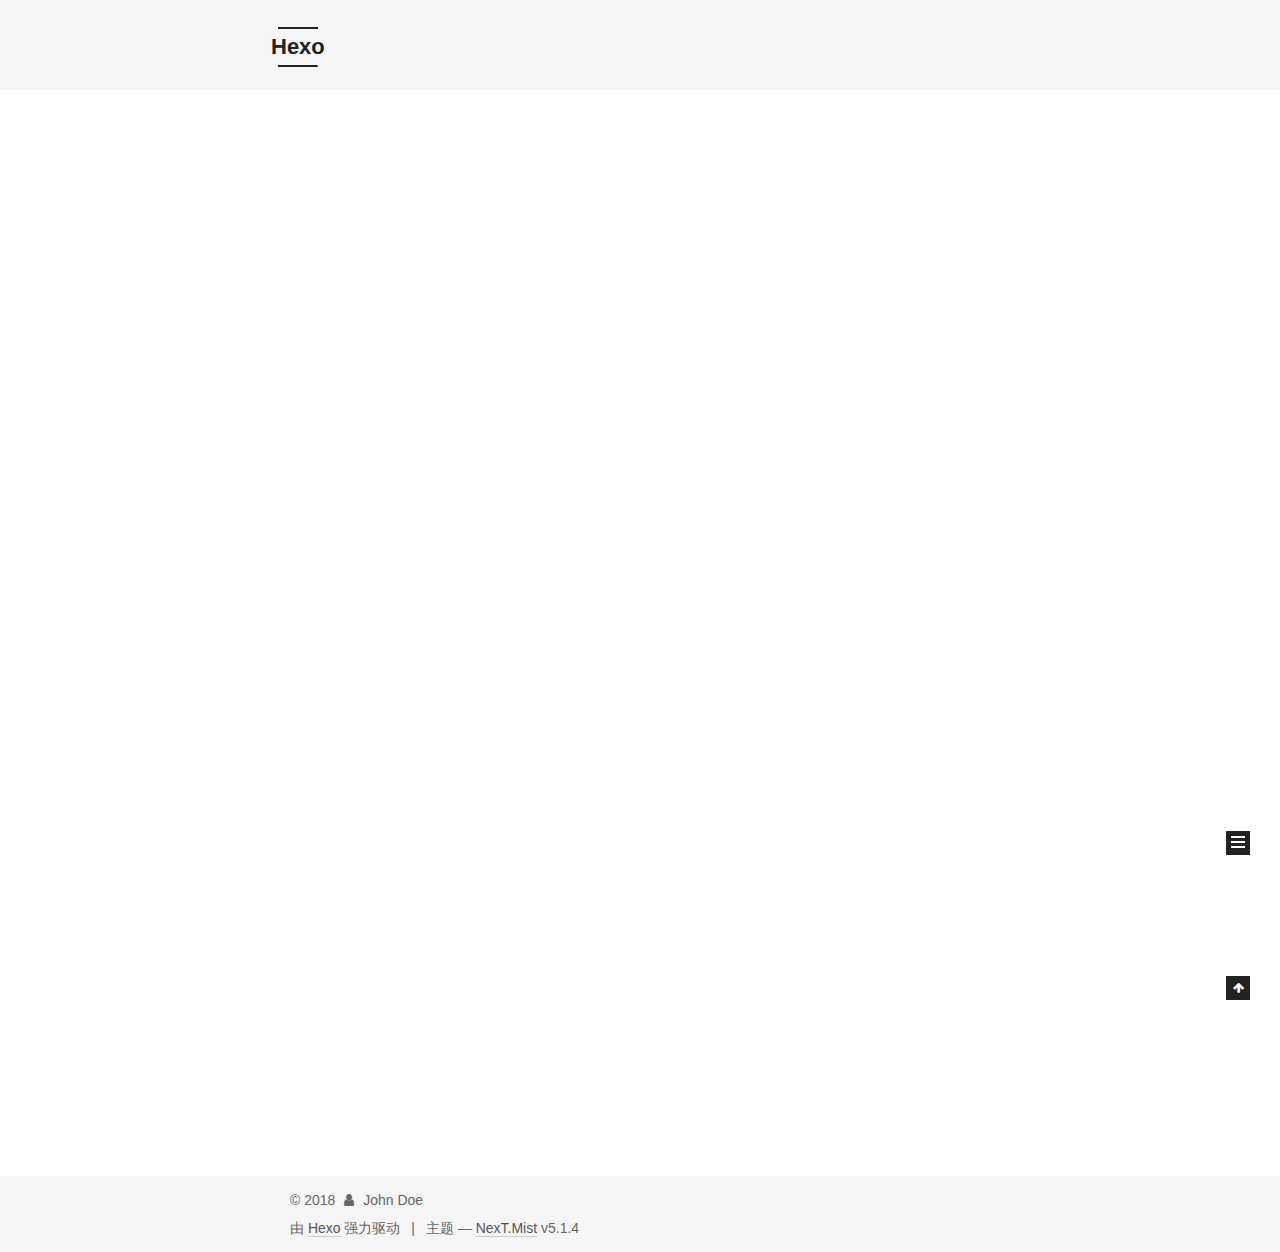
<file: index.html>
<!DOCTYPE html>



  


<html class="theme-next mist use-motion" lang="zh-Hans">
<head>
  <meta charset="UTF-8"/>
<meta http-equiv="X-UA-Compatible" content="IE=edge" />
<meta name="viewport" content="width=device-width, initial-scale=1, maximum-scale=1"/>
<meta name="theme-color" content="#222">









<meta http-equiv="Cache-Control" content="no-transform" />
<meta http-equiv="Cache-Control" content="no-siteapp" />
















  
  
  <link href="/lib/fancybox/source/jquery.fancybox.css?v=2.1.5" rel="stylesheet" type="text/css" />







<link href="/lib/font-awesome/css/font-awesome.min.css?v=4.6.2" rel="stylesheet" type="text/css" />

<link href="/css/main.css?v=5.1.4" rel="stylesheet" type="text/css" />


  <link rel="apple-touch-icon" sizes="180x180" href="/images/apple-touch-icon-next.png?v=5.1.4">


  <link rel="icon" type="image/png" sizes="32x32" href="/images/favicon-32x32-next.png?v=5.1.4">


  <link rel="icon" type="image/png" sizes="16x16" href="/images/favicon-16x16-next.png?v=5.1.4">


  <link rel="mask-icon" href="/images/logo.svg?v=5.1.4" color="#222">





  <meta name="keywords" content="Hexo, NexT" />










<meta property="og:type" content="website">
<meta property="og:title" content="Hexo">
<meta property="og:url" content="http://yoursite.com/index.html">
<meta property="og:site_name" content="Hexo">
<meta property="og:locale" content="zh-Hans">
<meta name="twitter:card" content="summary">
<meta name="twitter:title" content="Hexo">



<script type="text/javascript" id="hexo.configurations">
  var NexT = window.NexT || {};
  var CONFIG = {
    root: '/',
    scheme: 'Mist',
    version: '5.1.4',
    sidebar: {"position":"left","display":"post","offset":12,"b2t":false,"scrollpercent":false,"onmobile":false},
    fancybox: true,
    tabs: true,
    motion: {"enable":true,"async":false,"transition":{"post_block":"fadeIn","post_header":"slideDownIn","post_body":"slideDownIn","coll_header":"slideLeftIn","sidebar":"slideUpIn"}},
    duoshuo: {
      userId: '0',
      author: '博主'
    },
    algolia: {
      applicationID: '',
      apiKey: '',
      indexName: '',
      hits: {"per_page":10},
      labels: {"input_placeholder":"Search for Posts","hits_empty":"We didn't find any results for the search: ${query}","hits_stats":"${hits} results found in ${time} ms"}
    }
  };
</script>



  <link rel="canonical" href="http://yoursite.com/"/>





  <title>Hexo</title>
  








</head>

<body itemscope itemtype="http://schema.org/WebPage" lang="zh-Hans">

  
  
    
  

  <div class="container sidebar-position-left 
  page-home">
    <div class="headband"></div>

    <header id="header" class="header" itemscope itemtype="http://schema.org/WPHeader">
      <div class="header-inner"><div class="site-brand-wrapper">
  <div class="site-meta ">
    

    <div class="custom-logo-site-title">
      <a href="/"  class="brand" rel="start">
        <span class="logo-line-before"><i></i></span>
        <span class="site-title">Hexo</span>
        <span class="logo-line-after"><i></i></span>
      </a>
    </div>
      
        <p class="site-subtitle"></p>
      
  </div>

  <div class="site-nav-toggle">
    <button>
      <span class="btn-bar"></span>
      <span class="btn-bar"></span>
      <span class="btn-bar"></span>
    </button>
  </div>
</div>

<nav class="site-nav">
  

  
    <ul id="menu" class="menu">
      
        
        <li class="menu-item menu-item-home">
          <a href="/" rel="section">
            
              <i class="menu-item-icon fa fa-fw fa-home"></i> <br />
            
            首页
          </a>
        </li>
      
        
        <li class="menu-item menu-item-archives">
          <a href="/archives/" rel="section">
            
              <i class="menu-item-icon fa fa-fw fa-archive"></i> <br />
            
            归档
          </a>
        </li>
      

      
    </ul>
  

  
</nav>



 </div>
    </header>

    <main id="main" class="main">
      <div class="main-inner">
        <div class="content-wrap">
          <div id="content" class="content">
            
  <section id="posts" class="posts-expand">
    
      

  

  
  
  

  <article class="post post-type-normal" itemscope itemtype="http://schema.org/Article">
  
  
  
  <div class="post-block">
    <link itemprop="mainEntityOfPage" href="http://yoursite.com/2018/07/08/hello-world/">

    <span hidden itemprop="author" itemscope itemtype="http://schema.org/Person">
      <meta itemprop="name" content="John Doe">
      <meta itemprop="description" content="">
      <meta itemprop="image" content="/images/avatar.gif">
    </span>

    <span hidden itemprop="publisher" itemscope itemtype="http://schema.org/Organization">
      <meta itemprop="name" content="Hexo">
    </span>

    
      <header class="post-header">

        
        
          <h1 class="post-title" itemprop="name headline">
                
                <a class="post-title-link" href="/2018/07/08/hello-world/" itemprop="url">Hello World</a></h1>
        

        <div class="post-meta">
          <span class="post-time">
            
              <span class="post-meta-item-icon">
                <i class="fa fa-calendar-o"></i>
              </span>
              
                <span class="post-meta-item-text">发表于</span>
              
              <time title="创建于" itemprop="dateCreated datePublished" datetime="2018-07-08T12:26:13+08:00">
                2018-07-08
              </time>
            

            

            
          </span>

          

          
            
          

          
          

          

          

          

        </div>
      </header>
    

    
    
    
    <div class="post-body" itemprop="articleBody">

      
      

      
        
          
            <p>Welcome to <a href="https://hexo.io/" target="_blank" rel="noopener">Hexo</a>! This is your very first post. Check <a href="https://hexo.io/docs/" target="_blank" rel="noopener">documentation</a> for more info. If you get any problems when using Hexo, you can find the answer in <a href="https://hexo.io/docs/troubleshooting.html" target="_blank" rel="noopener">troubleshooting</a> or you can ask me on <a href="https://github.com/hexojs/hexo/issues" target="_blank" rel="noopener">GitHub</a>.</p>
<h2 id="Quick-Start"><a href="#Quick-Start" class="headerlink" title="Quick Start"></a>Quick Start</h2><h3 id="Create-a-new-post"><a href="#Create-a-new-post" class="headerlink" title="Create a new post"></a>Create a new post</h3><figure class="highlight bash"><table><tr><td class="gutter"><pre><span class="line">1</span><br></pre></td><td class="code"><pre><span class="line">$ hexo new <span class="string">"My New Post"</span></span><br></pre></td></tr></table></figure>
<p>More info: <a href="https://hexo.io/docs/writing.html" target="_blank" rel="noopener">Writing</a></p>
<h3 id="Run-server"><a href="#Run-server" class="headerlink" title="Run server"></a>Run server</h3><figure class="highlight bash"><table><tr><td class="gutter"><pre><span class="line">1</span><br></pre></td><td class="code"><pre><span class="line">$ hexo server</span><br></pre></td></tr></table></figure>
<p>More info: <a href="https://hexo.io/docs/server.html" target="_blank" rel="noopener">Server</a></p>
<h3 id="Generate-static-files"><a href="#Generate-static-files" class="headerlink" title="Generate static files"></a>Generate static files</h3><figure class="highlight bash"><table><tr><td class="gutter"><pre><span class="line">1</span><br></pre></td><td class="code"><pre><span class="line">$ hexo generate</span><br></pre></td></tr></table></figure>
<p>More info: <a href="https://hexo.io/docs/generating.html" target="_blank" rel="noopener">Generating</a></p>
<h3 id="Deploy-to-remote-sites"><a href="#Deploy-to-remote-sites" class="headerlink" title="Deploy to remote sites"></a>Deploy to remote sites</h3><figure class="highlight bash"><table><tr><td class="gutter"><pre><span class="line">1</span><br></pre></td><td class="code"><pre><span class="line">$ hexo deploy</span><br></pre></td></tr></table></figure>
<p>More info: <a href="https://hexo.io/docs/deployment.html" target="_blank" rel="noopener">Deployment</a></p>

          
        
      
    </div>
    
    
    

    

    

    

    <footer class="post-footer">
      

      

      

      
      
        <div class="post-eof"></div>
      
    </footer>
  </div>
  
  
  
  </article>


    
  </section>

  


          </div>
          


          

        </div>
        
          
  
  <div class="sidebar-toggle">
    <div class="sidebar-toggle-line-wrap">
      <span class="sidebar-toggle-line sidebar-toggle-line-first"></span>
      <span class="sidebar-toggle-line sidebar-toggle-line-middle"></span>
      <span class="sidebar-toggle-line sidebar-toggle-line-last"></span>
    </div>
  </div>

  <aside id="sidebar" class="sidebar">
    
    <div class="sidebar-inner">

      

      

      <section class="site-overview-wrap sidebar-panel sidebar-panel-active">
        <div class="site-overview">
          <div class="site-author motion-element" itemprop="author" itemscope itemtype="http://schema.org/Person">
            
              <p class="site-author-name" itemprop="name">John Doe</p>
              <p class="site-description motion-element" itemprop="description"></p>
          </div>

          <nav class="site-state motion-element">

            
              <div class="site-state-item site-state-posts">
              
                <a href="/archives/">
              
                  <span class="site-state-item-count">1</span>
                  <span class="site-state-item-name">日志</span>
                </a>
              </div>
            

            

            

          </nav>

          

          

          
          

          
          

          

        </div>
      </section>

      

      

    </div>
  </aside>


        
      </div>
    </main>

    <footer id="footer" class="footer">
      <div class="footer-inner">
        <div class="copyright">&copy; <span itemprop="copyrightYear">2018</span>
  <span class="with-love">
    <i class="fa fa-user"></i>
  </span>
  <span class="author" itemprop="copyrightHolder">John Doe</span>

  
</div>


  <div class="powered-by">由 <a class="theme-link" target="_blank" href="https://hexo.io">Hexo</a> 强力驱动</div>



  <span class="post-meta-divider">|</span>



  <div class="theme-info">主题 &mdash; <a class="theme-link" target="_blank" href="https://github.com/iissnan/hexo-theme-next">NexT.Mist</a> v5.1.4</div>




        







        
      </div>
    </footer>

    
      <div class="back-to-top">
        <i class="fa fa-arrow-up"></i>
        
      </div>
    

    

  </div>

  

<script type="text/javascript">
  if (Object.prototype.toString.call(window.Promise) !== '[object Function]') {
    window.Promise = null;
  }
</script>









  












  
  
    <script type="text/javascript" src="/lib/jquery/index.js?v=2.1.3"></script>
  

  
  
    <script type="text/javascript" src="/lib/fastclick/lib/fastclick.min.js?v=1.0.6"></script>
  

  
  
    <script type="text/javascript" src="/lib/jquery_lazyload/jquery.lazyload.js?v=1.9.7"></script>
  

  
  
    <script type="text/javascript" src="/lib/velocity/velocity.min.js?v=1.2.1"></script>
  

  
  
    <script type="text/javascript" src="/lib/velocity/velocity.ui.min.js?v=1.2.1"></script>
  

  
  
    <script type="text/javascript" src="/lib/fancybox/source/jquery.fancybox.pack.js?v=2.1.5"></script>
  


  


  <script type="text/javascript" src="/js/src/utils.js?v=5.1.4"></script>

  <script type="text/javascript" src="/js/src/motion.js?v=5.1.4"></script>



  
  

  

  


  <script type="text/javascript" src="/js/src/bootstrap.js?v=5.1.4"></script>



  


  




	





  





  












  





  

  

  

  
  

  

  

  

</body>
</html>
</file>
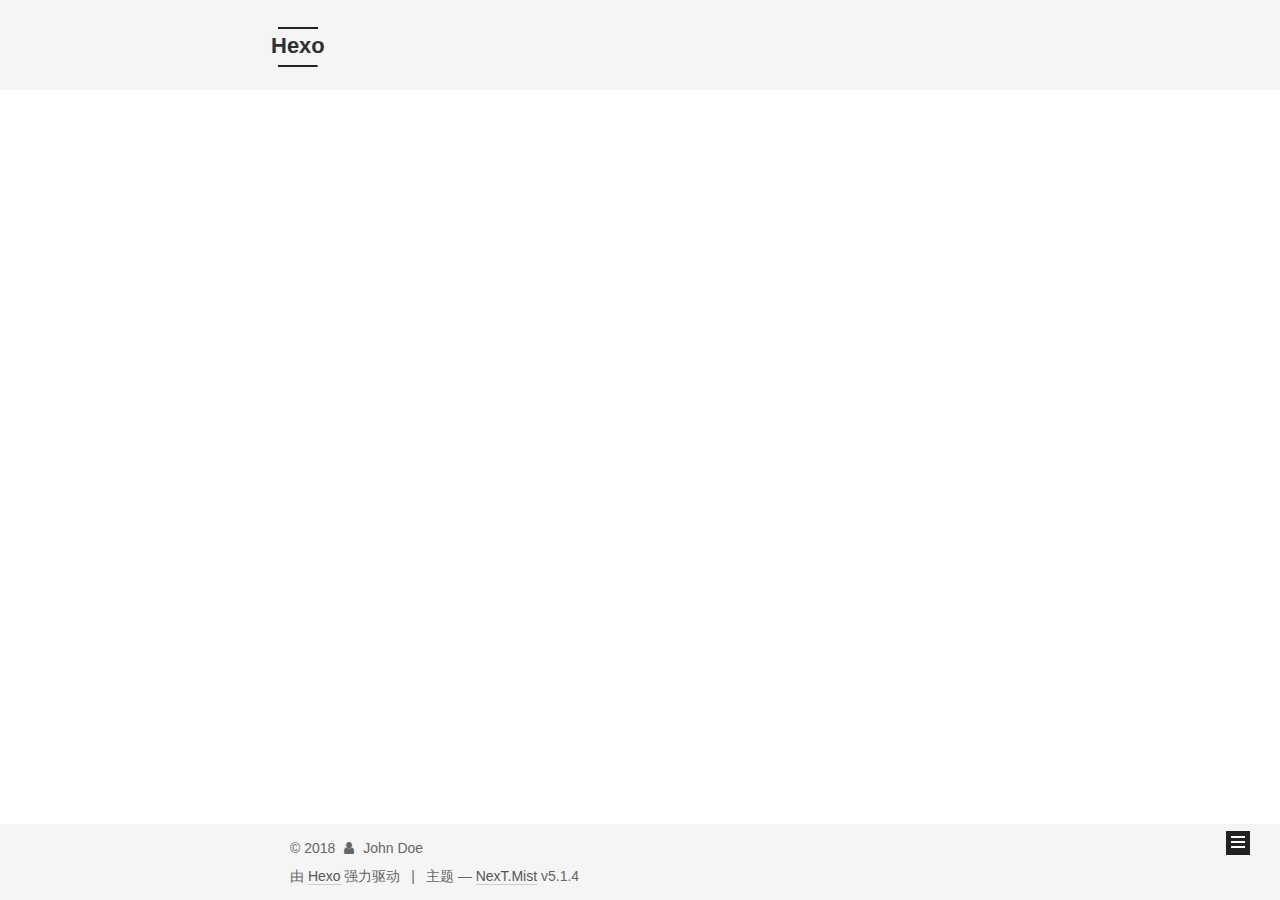
<file: archives/index.html>
<!DOCTYPE html>



  


<html class="theme-next mist use-motion" lang="zh-Hans">
<head>
  <meta charset="UTF-8"/>
<meta http-equiv="X-UA-Compatible" content="IE=edge" />
<meta name="viewport" content="width=device-width, initial-scale=1, maximum-scale=1"/>
<meta name="theme-color" content="#222">









<meta http-equiv="Cache-Control" content="no-transform" />
<meta http-equiv="Cache-Control" content="no-siteapp" />
















  
  
  <link href="/lib/fancybox/source/jquery.fancybox.css?v=2.1.5" rel="stylesheet" type="text/css" />







<link href="/lib/font-awesome/css/font-awesome.min.css?v=4.6.2" rel="stylesheet" type="text/css" />

<link href="/css/main.css?v=5.1.4" rel="stylesheet" type="text/css" />


  <link rel="apple-touch-icon" sizes="180x180" href="/images/apple-touch-icon-next.png?v=5.1.4">


  <link rel="icon" type="image/png" sizes="32x32" href="/images/favicon-32x32-next.png?v=5.1.4">


  <link rel="icon" type="image/png" sizes="16x16" href="/images/favicon-16x16-next.png?v=5.1.4">


  <link rel="mask-icon" href="/images/logo.svg?v=5.1.4" color="#222">





  <meta name="keywords" content="Hexo, NexT" />










<meta property="og:type" content="website">
<meta property="og:title" content="Hexo">
<meta property="og:url" content="http://yoursite.com/archives/index.html">
<meta property="og:site_name" content="Hexo">
<meta property="og:locale" content="zh-Hans">
<meta name="twitter:card" content="summary">
<meta name="twitter:title" content="Hexo">



<script type="text/javascript" id="hexo.configurations">
  var NexT = window.NexT || {};
  var CONFIG = {
    root: '/',
    scheme: 'Mist',
    version: '5.1.4',
    sidebar: {"position":"left","display":"post","offset":12,"b2t":false,"scrollpercent":false,"onmobile":false},
    fancybox: true,
    tabs: true,
    motion: {"enable":true,"async":false,"transition":{"post_block":"fadeIn","post_header":"slideDownIn","post_body":"slideDownIn","coll_header":"slideLeftIn","sidebar":"slideUpIn"}},
    duoshuo: {
      userId: '0',
      author: '博主'
    },
    algolia: {
      applicationID: '',
      apiKey: '',
      indexName: '',
      hits: {"per_page":10},
      labels: {"input_placeholder":"Search for Posts","hits_empty":"We didn't find any results for the search: ${query}","hits_stats":"${hits} results found in ${time} ms"}
    }
  };
</script>



  <link rel="canonical" href="http://yoursite.com/archives/"/>





  <title>归档 | Hexo</title>
  








</head>

<body itemscope itemtype="http://schema.org/WebPage" lang="zh-Hans">

  
  
    
  

  <div class="container sidebar-position-left page-archive">
    <div class="headband"></div>

    <header id="header" class="header" itemscope itemtype="http://schema.org/WPHeader">
      <div class="header-inner"><div class="site-brand-wrapper">
  <div class="site-meta ">
    

    <div class="custom-logo-site-title">
      <a href="/"  class="brand" rel="start">
        <span class="logo-line-before"><i></i></span>
        <span class="site-title">Hexo</span>
        <span class="logo-line-after"><i></i></span>
      </a>
    </div>
      
        <p class="site-subtitle"></p>
      
  </div>

  <div class="site-nav-toggle">
    <button>
      <span class="btn-bar"></span>
      <span class="btn-bar"></span>
      <span class="btn-bar"></span>
    </button>
  </div>
</div>

<nav class="site-nav">
  

  
    <ul id="menu" class="menu">
      
        
        <li class="menu-item menu-item-home">
          <a href="/" rel="section">
            
              <i class="menu-item-icon fa fa-fw fa-home"></i> <br />
            
            首页
          </a>
        </li>
      
        
        <li class="menu-item menu-item-archives">
          <a href="/archives/" rel="section">
            
              <i class="menu-item-icon fa fa-fw fa-archive"></i> <br />
            
            归档
          </a>
        </li>
      

      
    </ul>
  

  
</nav>



 </div>
    </header>

    <main id="main" class="main">
      <div class="main-inner">
        <div class="content-wrap">
          <div id="content" class="content">
            

  
  
  
  <div class="post-block archive">
    <div id="posts" class="posts-collapse">
      <span class="archive-move-on"></span>

      <span class="archive-page-counter">
        
        
        
          
        
        嗯..! 目前共计 1 篇日志。 继续努力。
      </span>

      

        
        
        

        
          
          <div class="collection-title">
            <h1 class="archive-year" id="archive-year-2018">2018</h1>
          </div>
        
        

        

  <article class="post post-type-normal" itemscope itemtype="http://schema.org/Article">
    <header class="post-header">

      <h2 class="post-title">
        
            <a class="post-title-link" href="/2018/07/08/hello-world/" itemprop="url">
              
                <span itemprop="name">Hello World</span>
              
            </a>
        
      </h2>

      <div class="post-meta">
        <time class="post-time" itemprop="dateCreated"
              datetime="2018-07-08T12:26:13+08:00"
              content="2018-07-08" >
          07-08
        </time>
      </div>

    </header>
  </article>



      

    </div>
  </div>
  
  
  

  



          </div>
          


          

        </div>
        
          
  
  <div class="sidebar-toggle">
    <div class="sidebar-toggle-line-wrap">
      <span class="sidebar-toggle-line sidebar-toggle-line-first"></span>
      <span class="sidebar-toggle-line sidebar-toggle-line-middle"></span>
      <span class="sidebar-toggle-line sidebar-toggle-line-last"></span>
    </div>
  </div>

  <aside id="sidebar" class="sidebar">
    
    <div class="sidebar-inner">

      

      

      <section class="site-overview-wrap sidebar-panel sidebar-panel-active">
        <div class="site-overview">
          <div class="site-author motion-element" itemprop="author" itemscope itemtype="http://schema.org/Person">
            
              <p class="site-author-name" itemprop="name">John Doe</p>
              <p class="site-description motion-element" itemprop="description"></p>
          </div>

          <nav class="site-state motion-element">

            
              <div class="site-state-item site-state-posts">
              
                <a href="/archives/">
              
                  <span class="site-state-item-count">1</span>
                  <span class="site-state-item-name">日志</span>
                </a>
              </div>
            

            

            

          </nav>

          

          

          
          

          
          

          

        </div>
      </section>

      

      

    </div>
  </aside>


        
      </div>
    </main>

    <footer id="footer" class="footer">
      <div class="footer-inner">
        <div class="copyright">&copy; <span itemprop="copyrightYear">2018</span>
  <span class="with-love">
    <i class="fa fa-user"></i>
  </span>
  <span class="author" itemprop="copyrightHolder">John Doe</span>

  
</div>


  <div class="powered-by">由 <a class="theme-link" target="_blank" href="https://hexo.io">Hexo</a> 强力驱动</div>



  <span class="post-meta-divider">|</span>



  <div class="theme-info">主题 &mdash; <a class="theme-link" target="_blank" href="https://github.com/iissnan/hexo-theme-next">NexT.Mist</a> v5.1.4</div>




        







        
      </div>
    </footer>

    
      <div class="back-to-top">
        <i class="fa fa-arrow-up"></i>
        
      </div>
    

    

  </div>

  

<script type="text/javascript">
  if (Object.prototype.toString.call(window.Promise) !== '[object Function]') {
    window.Promise = null;
  }
</script>









  












  
  
    <script type="text/javascript" src="/lib/jquery/index.js?v=2.1.3"></script>
  

  
  
    <script type="text/javascript" src="/lib/fastclick/lib/fastclick.min.js?v=1.0.6"></script>
  

  
  
    <script type="text/javascript" src="/lib/jquery_lazyload/jquery.lazyload.js?v=1.9.7"></script>
  

  
  
    <script type="text/javascript" src="/lib/velocity/velocity.min.js?v=1.2.1"></script>
  

  
  
    <script type="text/javascript" src="/lib/velocity/velocity.ui.min.js?v=1.2.1"></script>
  

  
  
    <script type="text/javascript" src="/lib/fancybox/source/jquery.fancybox.pack.js?v=2.1.5"></script>
  


  


  <script type="text/javascript" src="/js/src/utils.js?v=5.1.4"></script>

  <script type="text/javascript" src="/js/src/motion.js?v=5.1.4"></script>



  
  

  

  


  <script type="text/javascript" src="/js/src/bootstrap.js?v=5.1.4"></script>



  


  




	





  





  












  





  

  

  

  
  

  

  

  

</body>
</html>
</file>
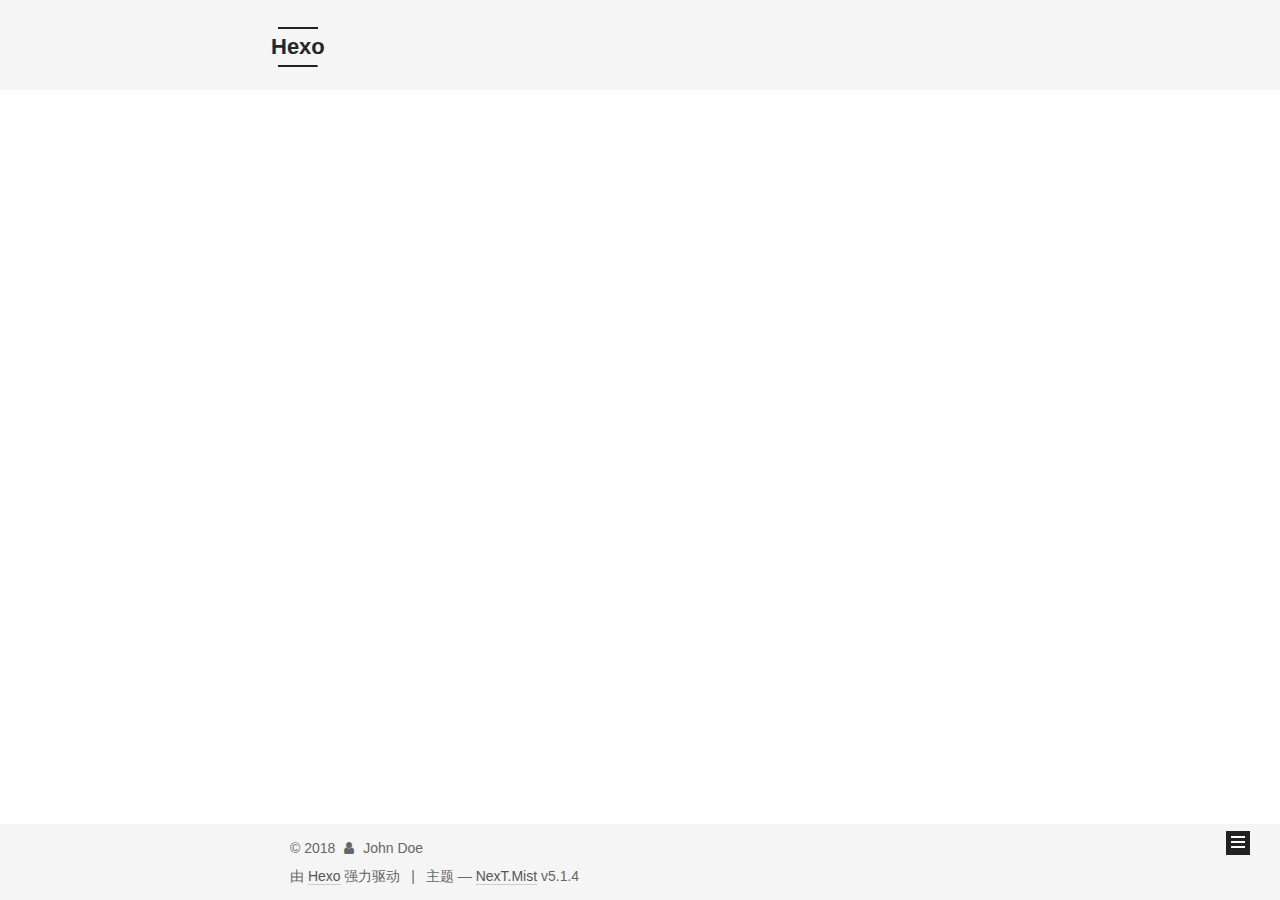
<file: archives/2018/index.html>
<!DOCTYPE html>



  


<html class="theme-next mist use-motion" lang="zh-Hans">
<head>
  <meta charset="UTF-8"/>
<meta http-equiv="X-UA-Compatible" content="IE=edge" />
<meta name="viewport" content="width=device-width, initial-scale=1, maximum-scale=1"/>
<meta name="theme-color" content="#222">









<meta http-equiv="Cache-Control" content="no-transform" />
<meta http-equiv="Cache-Control" content="no-siteapp" />
















  
  
  <link href="/lib/fancybox/source/jquery.fancybox.css?v=2.1.5" rel="stylesheet" type="text/css" />







<link href="/lib/font-awesome/css/font-awesome.min.css?v=4.6.2" rel="stylesheet" type="text/css" />

<link href="/css/main.css?v=5.1.4" rel="stylesheet" type="text/css" />


  <link rel="apple-touch-icon" sizes="180x180" href="/images/apple-touch-icon-next.png?v=5.1.4">


  <link rel="icon" type="image/png" sizes="32x32" href="/images/favicon-32x32-next.png?v=5.1.4">


  <link rel="icon" type="image/png" sizes="16x16" href="/images/favicon-16x16-next.png?v=5.1.4">


  <link rel="mask-icon" href="/images/logo.svg?v=5.1.4" color="#222">





  <meta name="keywords" content="Hexo, NexT" />










<meta property="og:type" content="website">
<meta property="og:title" content="Hexo">
<meta property="og:url" content="http://yoursite.com/archives/2018/index.html">
<meta property="og:site_name" content="Hexo">
<meta property="og:locale" content="zh-Hans">
<meta name="twitter:card" content="summary">
<meta name="twitter:title" content="Hexo">



<script type="text/javascript" id="hexo.configurations">
  var NexT = window.NexT || {};
  var CONFIG = {
    root: '/',
    scheme: 'Mist',
    version: '5.1.4',
    sidebar: {"position":"left","display":"post","offset":12,"b2t":false,"scrollpercent":false,"onmobile":false},
    fancybox: true,
    tabs: true,
    motion: {"enable":true,"async":false,"transition":{"post_block":"fadeIn","post_header":"slideDownIn","post_body":"slideDownIn","coll_header":"slideLeftIn","sidebar":"slideUpIn"}},
    duoshuo: {
      userId: '0',
      author: '博主'
    },
    algolia: {
      applicationID: '',
      apiKey: '',
      indexName: '',
      hits: {"per_page":10},
      labels: {"input_placeholder":"Search for Posts","hits_empty":"We didn't find any results for the search: ${query}","hits_stats":"${hits} results found in ${time} ms"}
    }
  };
</script>



  <link rel="canonical" href="http://yoursite.com/archives/2018/"/>





  <title>归档 | Hexo</title>
  








</head>

<body itemscope itemtype="http://schema.org/WebPage" lang="zh-Hans">

  
  
    
  

  <div class="container sidebar-position-left page-archive">
    <div class="headband"></div>

    <header id="header" class="header" itemscope itemtype="http://schema.org/WPHeader">
      <div class="header-inner"><div class="site-brand-wrapper">
  <div class="site-meta ">
    

    <div class="custom-logo-site-title">
      <a href="/"  class="brand" rel="start">
        <span class="logo-line-before"><i></i></span>
        <span class="site-title">Hexo</span>
        <span class="logo-line-after"><i></i></span>
      </a>
    </div>
      
        <p class="site-subtitle"></p>
      
  </div>

  <div class="site-nav-toggle">
    <button>
      <span class="btn-bar"></span>
      <span class="btn-bar"></span>
      <span class="btn-bar"></span>
    </button>
  </div>
</div>

<nav class="site-nav">
  

  
    <ul id="menu" class="menu">
      
        
        <li class="menu-item menu-item-home">
          <a href="/" rel="section">
            
              <i class="menu-item-icon fa fa-fw fa-home"></i> <br />
            
            首页
          </a>
        </li>
      
        
        <li class="menu-item menu-item-archives">
          <a href="/archives/" rel="section">
            
              <i class="menu-item-icon fa fa-fw fa-archive"></i> <br />
            
            归档
          </a>
        </li>
      

      
    </ul>
  

  
</nav>



 </div>
    </header>

    <main id="main" class="main">
      <div class="main-inner">
        <div class="content-wrap">
          <div id="content" class="content">
            

  
  
  
  <div class="post-block archive">
    <div id="posts" class="posts-collapse">
      <span class="archive-move-on"></span>

      <span class="archive-page-counter">
        
        
        
          
        
        嗯..! 目前共计 1 篇日志。 继续努力。
      </span>

      

        
        
        

        
          
          <div class="collection-title">
            <h1 class="archive-year" id="archive-year-2018">2018</h1>
          </div>
        
        

        

  <article class="post post-type-normal" itemscope itemtype="http://schema.org/Article">
    <header class="post-header">

      <h2 class="post-title">
        
            <a class="post-title-link" href="/2018/07/08/hello-world/" itemprop="url">
              
                <span itemprop="name">Hello World</span>
              
            </a>
        
      </h2>

      <div class="post-meta">
        <time class="post-time" itemprop="dateCreated"
              datetime="2018-07-08T12:26:13+08:00"
              content="2018-07-08" >
          07-08
        </time>
      </div>

    </header>
  </article>



      

    </div>
  </div>
  
  
  

  



          </div>
          


          

        </div>
        
          
  
  <div class="sidebar-toggle">
    <div class="sidebar-toggle-line-wrap">
      <span class="sidebar-toggle-line sidebar-toggle-line-first"></span>
      <span class="sidebar-toggle-line sidebar-toggle-line-middle"></span>
      <span class="sidebar-toggle-line sidebar-toggle-line-last"></span>
    </div>
  </div>

  <aside id="sidebar" class="sidebar">
    
    <div class="sidebar-inner">

      

      

      <section class="site-overview-wrap sidebar-panel sidebar-panel-active">
        <div class="site-overview">
          <div class="site-author motion-element" itemprop="author" itemscope itemtype="http://schema.org/Person">
            
              <p class="site-author-name" itemprop="name">John Doe</p>
              <p class="site-description motion-element" itemprop="description"></p>
          </div>

          <nav class="site-state motion-element">

            
              <div class="site-state-item site-state-posts">
              
                <a href="/archives/">
              
                  <span class="site-state-item-count">1</span>
                  <span class="site-state-item-name">日志</span>
                </a>
              </div>
            

            

            

          </nav>

          

          

          
          

          
          

          

        </div>
      </section>

      

      

    </div>
  </aside>


        
      </div>
    </main>

    <footer id="footer" class="footer">
      <div class="footer-inner">
        <div class="copyright">&copy; <span itemprop="copyrightYear">2018</span>
  <span class="with-love">
    <i class="fa fa-user"></i>
  </span>
  <span class="author" itemprop="copyrightHolder">John Doe</span>

  
</div>


  <div class="powered-by">由 <a class="theme-link" target="_blank" href="https://hexo.io">Hexo</a> 强力驱动</div>



  <span class="post-meta-divider">|</span>



  <div class="theme-info">主题 &mdash; <a class="theme-link" target="_blank" href="https://github.com/iissnan/hexo-theme-next">NexT.Mist</a> v5.1.4</div>




        







        
      </div>
    </footer>

    
      <div class="back-to-top">
        <i class="fa fa-arrow-up"></i>
        
      </div>
    

    

  </div>

  

<script type="text/javascript">
  if (Object.prototype.toString.call(window.Promise) !== '[object Function]') {
    window.Promise = null;
  }
</script>









  












  
  
    <script type="text/javascript" src="/lib/jquery/index.js?v=2.1.3"></script>
  

  
  
    <script type="text/javascript" src="/lib/fastclick/lib/fastclick.min.js?v=1.0.6"></script>
  

  
  
    <script type="text/javascript" src="/lib/jquery_lazyload/jquery.lazyload.js?v=1.9.7"></script>
  

  
  
    <script type="text/javascript" src="/lib/velocity/velocity.min.js?v=1.2.1"></script>
  

  
  
    <script type="text/javascript" src="/lib/velocity/velocity.ui.min.js?v=1.2.1"></script>
  

  
  
    <script type="text/javascript" src="/lib/fancybox/source/jquery.fancybox.pack.js?v=2.1.5"></script>
  


  


  <script type="text/javascript" src="/js/src/utils.js?v=5.1.4"></script>

  <script type="text/javascript" src="/js/src/motion.js?v=5.1.4"></script>



  
  

  

  


  <script type="text/javascript" src="/js/src/bootstrap.js?v=5.1.4"></script>



  


  




	





  





  












  





  

  

  

  
  

  

  

  

</body>
</html>
</file>
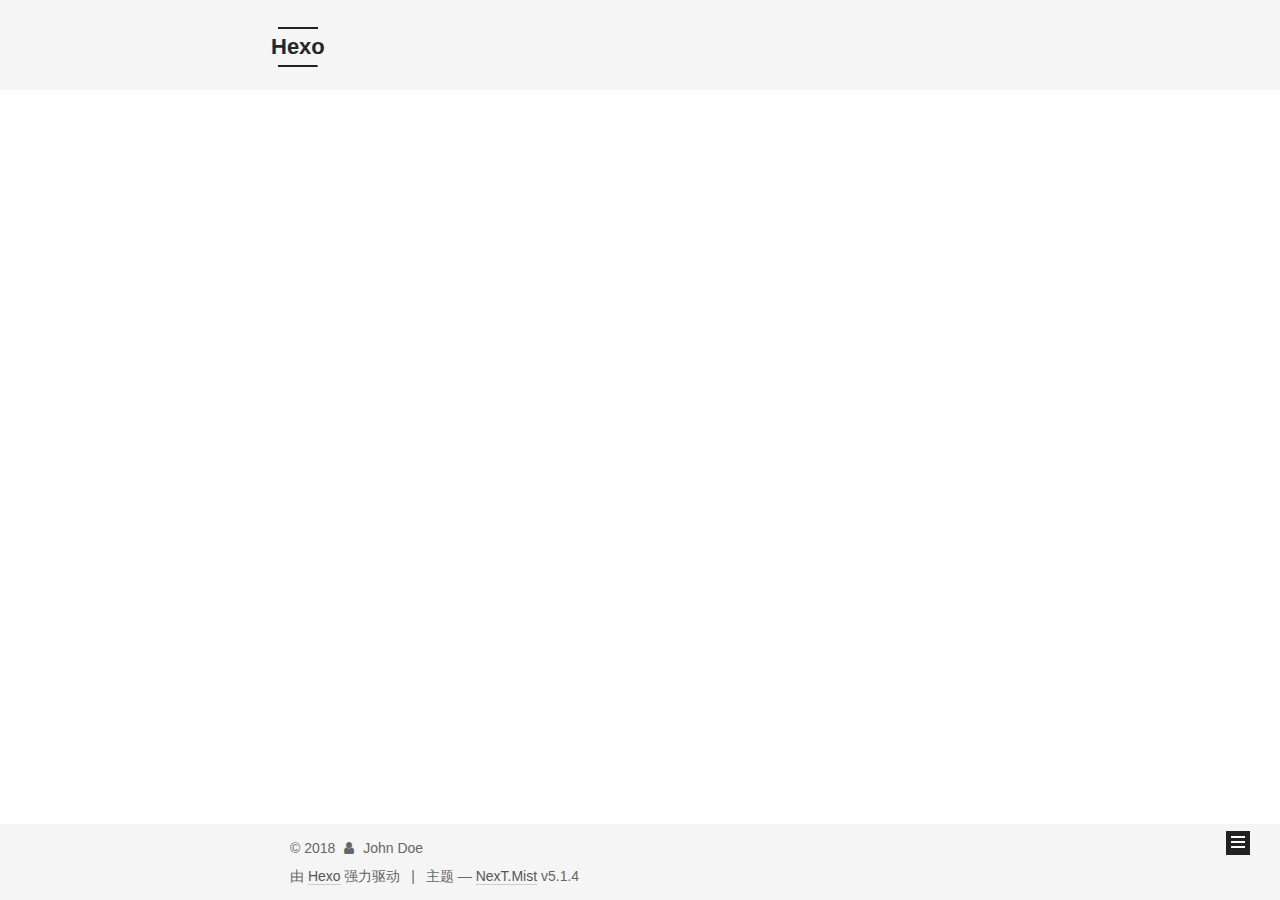
<file: archives/2018/07/index.html>
<!DOCTYPE html>



  


<html class="theme-next mist use-motion" lang="zh-Hans">
<head>
  <meta charset="UTF-8"/>
<meta http-equiv="X-UA-Compatible" content="IE=edge" />
<meta name="viewport" content="width=device-width, initial-scale=1, maximum-scale=1"/>
<meta name="theme-color" content="#222">









<meta http-equiv="Cache-Control" content="no-transform" />
<meta http-equiv="Cache-Control" content="no-siteapp" />
















  
  
  <link href="/lib/fancybox/source/jquery.fancybox.css?v=2.1.5" rel="stylesheet" type="text/css" />







<link href="/lib/font-awesome/css/font-awesome.min.css?v=4.6.2" rel="stylesheet" type="text/css" />

<link href="/css/main.css?v=5.1.4" rel="stylesheet" type="text/css" />


  <link rel="apple-touch-icon" sizes="180x180" href="/images/apple-touch-icon-next.png?v=5.1.4">


  <link rel="icon" type="image/png" sizes="32x32" href="/images/favicon-32x32-next.png?v=5.1.4">


  <link rel="icon" type="image/png" sizes="16x16" href="/images/favicon-16x16-next.png?v=5.1.4">


  <link rel="mask-icon" href="/images/logo.svg?v=5.1.4" color="#222">





  <meta name="keywords" content="Hexo, NexT" />










<meta property="og:type" content="website">
<meta property="og:title" content="Hexo">
<meta property="og:url" content="http://yoursite.com/archives/2018/07/index.html">
<meta property="og:site_name" content="Hexo">
<meta property="og:locale" content="zh-Hans">
<meta name="twitter:card" content="summary">
<meta name="twitter:title" content="Hexo">



<script type="text/javascript" id="hexo.configurations">
  var NexT = window.NexT || {};
  var CONFIG = {
    root: '/',
    scheme: 'Mist',
    version: '5.1.4',
    sidebar: {"position":"left","display":"post","offset":12,"b2t":false,"scrollpercent":false,"onmobile":false},
    fancybox: true,
    tabs: true,
    motion: {"enable":true,"async":false,"transition":{"post_block":"fadeIn","post_header":"slideDownIn","post_body":"slideDownIn","coll_header":"slideLeftIn","sidebar":"slideUpIn"}},
    duoshuo: {
      userId: '0',
      author: '博主'
    },
    algolia: {
      applicationID: '',
      apiKey: '',
      indexName: '',
      hits: {"per_page":10},
      labels: {"input_placeholder":"Search for Posts","hits_empty":"We didn't find any results for the search: ${query}","hits_stats":"${hits} results found in ${time} ms"}
    }
  };
</script>



  <link rel="canonical" href="http://yoursite.com/archives/2018/07/"/>





  <title>归档 | Hexo</title>
  








</head>

<body itemscope itemtype="http://schema.org/WebPage" lang="zh-Hans">

  
  
    
  

  <div class="container sidebar-position-left page-archive">
    <div class="headband"></div>

    <header id="header" class="header" itemscope itemtype="http://schema.org/WPHeader">
      <div class="header-inner"><div class="site-brand-wrapper">
  <div class="site-meta ">
    

    <div class="custom-logo-site-title">
      <a href="/"  class="brand" rel="start">
        <span class="logo-line-before"><i></i></span>
        <span class="site-title">Hexo</span>
        <span class="logo-line-after"><i></i></span>
      </a>
    </div>
      
        <p class="site-subtitle"></p>
      
  </div>

  <div class="site-nav-toggle">
    <button>
      <span class="btn-bar"></span>
      <span class="btn-bar"></span>
      <span class="btn-bar"></span>
    </button>
  </div>
</div>

<nav class="site-nav">
  

  
    <ul id="menu" class="menu">
      
        
        <li class="menu-item menu-item-home">
          <a href="/" rel="section">
            
              <i class="menu-item-icon fa fa-fw fa-home"></i> <br />
            
            首页
          </a>
        </li>
      
        
        <li class="menu-item menu-item-archives">
          <a href="/archives/" rel="section">
            
              <i class="menu-item-icon fa fa-fw fa-archive"></i> <br />
            
            归档
          </a>
        </li>
      

      
    </ul>
  

  
</nav>



 </div>
    </header>

    <main id="main" class="main">
      <div class="main-inner">
        <div class="content-wrap">
          <div id="content" class="content">
            

  
  
  
  <div class="post-block archive">
    <div id="posts" class="posts-collapse">
      <span class="archive-move-on"></span>

      <span class="archive-page-counter">
        
        
        
          
        
        嗯..! 目前共计 1 篇日志。 继续努力。
      </span>

      

        
        
        

        
          
          <div class="collection-title">
            <h1 class="archive-year" id="archive-year-2018">2018</h1>
          </div>
        
        

        

  <article class="post post-type-normal" itemscope itemtype="http://schema.org/Article">
    <header class="post-header">

      <h2 class="post-title">
        
            <a class="post-title-link" href="/2018/07/08/hello-world/" itemprop="url">
              
                <span itemprop="name">Hello World</span>
              
            </a>
        
      </h2>

      <div class="post-meta">
        <time class="post-time" itemprop="dateCreated"
              datetime="2018-07-08T12:26:13+08:00"
              content="2018-07-08" >
          07-08
        </time>
      </div>

    </header>
  </article>



      

    </div>
  </div>
  
  
  

  



          </div>
          


          

        </div>
        
          
  
  <div class="sidebar-toggle">
    <div class="sidebar-toggle-line-wrap">
      <span class="sidebar-toggle-line sidebar-toggle-line-first"></span>
      <span class="sidebar-toggle-line sidebar-toggle-line-middle"></span>
      <span class="sidebar-toggle-line sidebar-toggle-line-last"></span>
    </div>
  </div>

  <aside id="sidebar" class="sidebar">
    
    <div class="sidebar-inner">

      

      

      <section class="site-overview-wrap sidebar-panel sidebar-panel-active">
        <div class="site-overview">
          <div class="site-author motion-element" itemprop="author" itemscope itemtype="http://schema.org/Person">
            
              <p class="site-author-name" itemprop="name">John Doe</p>
              <p class="site-description motion-element" itemprop="description"></p>
          </div>

          <nav class="site-state motion-element">

            
              <div class="site-state-item site-state-posts">
              
                <a href="/archives/">
              
                  <span class="site-state-item-count">1</span>
                  <span class="site-state-item-name">日志</span>
                </a>
              </div>
            

            

            

          </nav>

          

          

          
          

          
          

          

        </div>
      </section>

      

      

    </div>
  </aside>


        
      </div>
    </main>

    <footer id="footer" class="footer">
      <div class="footer-inner">
        <div class="copyright">&copy; <span itemprop="copyrightYear">2018</span>
  <span class="with-love">
    <i class="fa fa-user"></i>
  </span>
  <span class="author" itemprop="copyrightHolder">John Doe</span>

  
</div>


  <div class="powered-by">由 <a class="theme-link" target="_blank" href="https://hexo.io">Hexo</a> 强力驱动</div>



  <span class="post-meta-divider">|</span>



  <div class="theme-info">主题 &mdash; <a class="theme-link" target="_blank" href="https://github.com/iissnan/hexo-theme-next">NexT.Mist</a> v5.1.4</div>




        







        
      </div>
    </footer>

    
      <div class="back-to-top">
        <i class="fa fa-arrow-up"></i>
        
      </div>
    

    

  </div>

  

<script type="text/javascript">
  if (Object.prototype.toString.call(window.Promise) !== '[object Function]') {
    window.Promise = null;
  }
</script>









  












  
  
    <script type="text/javascript" src="/lib/jquery/index.js?v=2.1.3"></script>
  

  
  
    <script type="text/javascript" src="/lib/fastclick/lib/fastclick.min.js?v=1.0.6"></script>
  

  
  
    <script type="text/javascript" src="/lib/jquery_lazyload/jquery.lazyload.js?v=1.9.7"></script>
  

  
  
    <script type="text/javascript" src="/lib/velocity/velocity.min.js?v=1.2.1"></script>
  

  
  
    <script type="text/javascript" src="/lib/velocity/velocity.ui.min.js?v=1.2.1"></script>
  

  
  
    <script type="text/javascript" src="/lib/fancybox/source/jquery.fancybox.pack.js?v=2.1.5"></script>
  


  


  <script type="text/javascript" src="/js/src/utils.js?v=5.1.4"></script>

  <script type="text/javascript" src="/js/src/motion.js?v=5.1.4"></script>



  
  

  

  


  <script type="text/javascript" src="/js/src/bootstrap.js?v=5.1.4"></script>



  


  




	





  





  












  





  

  

  

  
  

  

  

  

</body>
</html>
</file>
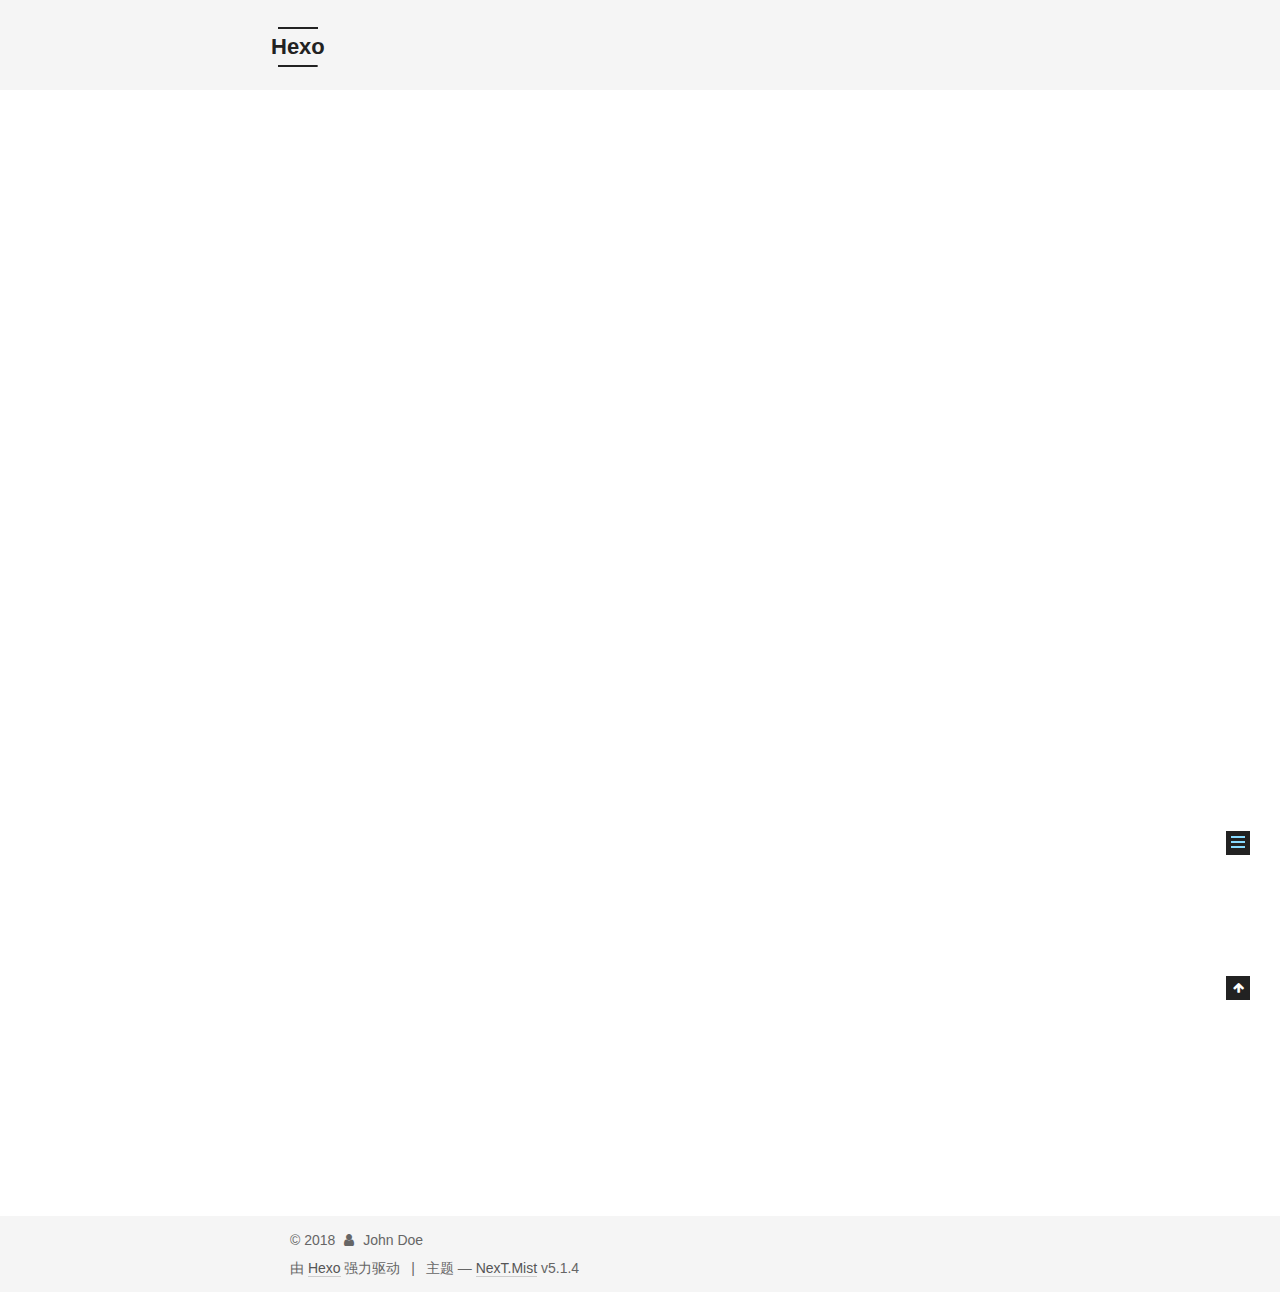
<file: 2018/07/08/hello-world/index.html>
<!DOCTYPE html>



  


<html class="theme-next mist use-motion" lang="zh-Hans">
<head>
  <meta charset="UTF-8"/>
<meta http-equiv="X-UA-Compatible" content="IE=edge" />
<meta name="viewport" content="width=device-width, initial-scale=1, maximum-scale=1"/>
<meta name="theme-color" content="#222">









<meta http-equiv="Cache-Control" content="no-transform" />
<meta http-equiv="Cache-Control" content="no-siteapp" />
















  
  
  <link href="/lib/fancybox/source/jquery.fancybox.css?v=2.1.5" rel="stylesheet" type="text/css" />







<link href="/lib/font-awesome/css/font-awesome.min.css?v=4.6.2" rel="stylesheet" type="text/css" />

<link href="/css/main.css?v=5.1.4" rel="stylesheet" type="text/css" />


  <link rel="apple-touch-icon" sizes="180x180" href="/images/apple-touch-icon-next.png?v=5.1.4">


  <link rel="icon" type="image/png" sizes="32x32" href="/images/favicon-32x32-next.png?v=5.1.4">


  <link rel="icon" type="image/png" sizes="16x16" href="/images/favicon-16x16-next.png?v=5.1.4">


  <link rel="mask-icon" href="/images/logo.svg?v=5.1.4" color="#222">





  <meta name="keywords" content="Hexo, NexT" />










<meta name="description" content="Welcome to Hexo! This is your very first post. Check documentation for more info. If you get any problems when using Hexo, you can find the answer in troubleshooting or you can ask me on GitHub. Quick">
<meta property="og:type" content="article">
<meta property="og:title" content="Hello World">
<meta property="og:url" content="http://yoursite.com/2018/07/08/hello-world/index.html">
<meta property="og:site_name" content="Hexo">
<meta property="og:description" content="Welcome to Hexo! This is your very first post. Check documentation for more info. If you get any problems when using Hexo, you can find the answer in troubleshooting or you can ask me on GitHub. Quick">
<meta property="og:locale" content="zh-Hans">
<meta property="og:updated_time" content="2018-07-08T04:26:13.098Z">
<meta name="twitter:card" content="summary">
<meta name="twitter:title" content="Hello World">
<meta name="twitter:description" content="Welcome to Hexo! This is your very first post. Check documentation for more info. If you get any problems when using Hexo, you can find the answer in troubleshooting or you can ask me on GitHub. Quick">



<script type="text/javascript" id="hexo.configurations">
  var NexT = window.NexT || {};
  var CONFIG = {
    root: '/',
    scheme: 'Mist',
    version: '5.1.4',
    sidebar: {"position":"left","display":"post","offset":12,"b2t":false,"scrollpercent":false,"onmobile":false},
    fancybox: true,
    tabs: true,
    motion: {"enable":true,"async":false,"transition":{"post_block":"fadeIn","post_header":"slideDownIn","post_body":"slideDownIn","coll_header":"slideLeftIn","sidebar":"slideUpIn"}},
    duoshuo: {
      userId: '0',
      author: '博主'
    },
    algolia: {
      applicationID: '',
      apiKey: '',
      indexName: '',
      hits: {"per_page":10},
      labels: {"input_placeholder":"Search for Posts","hits_empty":"We didn't find any results for the search: ${query}","hits_stats":"${hits} results found in ${time} ms"}
    }
  };
</script>



  <link rel="canonical" href="http://yoursite.com/2018/07/08/hello-world/"/>





  <title>Hello World | Hexo</title>
  








</head>

<body itemscope itemtype="http://schema.org/WebPage" lang="zh-Hans">

  
  
    
  

  <div class="container sidebar-position-left page-post-detail">
    <div class="headband"></div>

    <header id="header" class="header" itemscope itemtype="http://schema.org/WPHeader">
      <div class="header-inner"><div class="site-brand-wrapper">
  <div class="site-meta ">
    

    <div class="custom-logo-site-title">
      <a href="/"  class="brand" rel="start">
        <span class="logo-line-before"><i></i></span>
        <span class="site-title">Hexo</span>
        <span class="logo-line-after"><i></i></span>
      </a>
    </div>
      
        <p class="site-subtitle"></p>
      
  </div>

  <div class="site-nav-toggle">
    <button>
      <span class="btn-bar"></span>
      <span class="btn-bar"></span>
      <span class="btn-bar"></span>
    </button>
  </div>
</div>

<nav class="site-nav">
  

  
    <ul id="menu" class="menu">
      
        
        <li class="menu-item menu-item-home">
          <a href="/" rel="section">
            
              <i class="menu-item-icon fa fa-fw fa-home"></i> <br />
            
            首页
          </a>
        </li>
      
        
        <li class="menu-item menu-item-archives">
          <a href="/archives/" rel="section">
            
              <i class="menu-item-icon fa fa-fw fa-archive"></i> <br />
            
            归档
          </a>
        </li>
      

      
    </ul>
  

  
</nav>



 </div>
    </header>

    <main id="main" class="main">
      <div class="main-inner">
        <div class="content-wrap">
          <div id="content" class="content">
            

  <div id="posts" class="posts-expand">
    

  

  
  
  

  <article class="post post-type-normal" itemscope itemtype="http://schema.org/Article">
  
  
  
  <div class="post-block">
    <link itemprop="mainEntityOfPage" href="http://yoursite.com/2018/07/08/hello-world/">

    <span hidden itemprop="author" itemscope itemtype="http://schema.org/Person">
      <meta itemprop="name" content="John Doe">
      <meta itemprop="description" content="">
      <meta itemprop="image" content="/images/avatar.gif">
    </span>

    <span hidden itemprop="publisher" itemscope itemtype="http://schema.org/Organization">
      <meta itemprop="name" content="Hexo">
    </span>

    
      <header class="post-header">

        
        
          <h1 class="post-title" itemprop="name headline">Hello World</h1>
        

        <div class="post-meta">
          <span class="post-time">
            
              <span class="post-meta-item-icon">
                <i class="fa fa-calendar-o"></i>
              </span>
              
                <span class="post-meta-item-text">发表于</span>
              
              <time title="创建于" itemprop="dateCreated datePublished" datetime="2018-07-08T12:26:13+08:00">
                2018-07-08
              </time>
            

            

            
          </span>

          

          
            
          

          
          

          

          

          

        </div>
      </header>
    

    
    
    
    <div class="post-body" itemprop="articleBody">

      
      

      
        <p>Welcome to <a href="https://hexo.io/" target="_blank" rel="noopener">Hexo</a>! This is your very first post. Check <a href="https://hexo.io/docs/" target="_blank" rel="noopener">documentation</a> for more info. If you get any problems when using Hexo, you can find the answer in <a href="https://hexo.io/docs/troubleshooting.html" target="_blank" rel="noopener">troubleshooting</a> or you can ask me on <a href="https://github.com/hexojs/hexo/issues" target="_blank" rel="noopener">GitHub</a>.</p>
<h2 id="Quick-Start"><a href="#Quick-Start" class="headerlink" title="Quick Start"></a>Quick Start</h2><h3 id="Create-a-new-post"><a href="#Create-a-new-post" class="headerlink" title="Create a new post"></a>Create a new post</h3><figure class="highlight bash"><table><tr><td class="gutter"><pre><span class="line">1</span><br></pre></td><td class="code"><pre><span class="line">$ hexo new <span class="string">"My New Post"</span></span><br></pre></td></tr></table></figure>
<p>More info: <a href="https://hexo.io/docs/writing.html" target="_blank" rel="noopener">Writing</a></p>
<h3 id="Run-server"><a href="#Run-server" class="headerlink" title="Run server"></a>Run server</h3><figure class="highlight bash"><table><tr><td class="gutter"><pre><span class="line">1</span><br></pre></td><td class="code"><pre><span class="line">$ hexo server</span><br></pre></td></tr></table></figure>
<p>More info: <a href="https://hexo.io/docs/server.html" target="_blank" rel="noopener">Server</a></p>
<h3 id="Generate-static-files"><a href="#Generate-static-files" class="headerlink" title="Generate static files"></a>Generate static files</h3><figure class="highlight bash"><table><tr><td class="gutter"><pre><span class="line">1</span><br></pre></td><td class="code"><pre><span class="line">$ hexo generate</span><br></pre></td></tr></table></figure>
<p>More info: <a href="https://hexo.io/docs/generating.html" target="_blank" rel="noopener">Generating</a></p>
<h3 id="Deploy-to-remote-sites"><a href="#Deploy-to-remote-sites" class="headerlink" title="Deploy to remote sites"></a>Deploy to remote sites</h3><figure class="highlight bash"><table><tr><td class="gutter"><pre><span class="line">1</span><br></pre></td><td class="code"><pre><span class="line">$ hexo deploy</span><br></pre></td></tr></table></figure>
<p>More info: <a href="https://hexo.io/docs/deployment.html" target="_blank" rel="noopener">Deployment</a></p>

      
    </div>
    
    
    

    

    

    

    <footer class="post-footer">
      

      
      
      

      

      
      
    </footer>
  </div>
  
  
  
  </article>



    <div class="post-spread">
      
    </div>
  </div>


          </div>
          


          

  



        </div>
        
          
  
  <div class="sidebar-toggle">
    <div class="sidebar-toggle-line-wrap">
      <span class="sidebar-toggle-line sidebar-toggle-line-first"></span>
      <span class="sidebar-toggle-line sidebar-toggle-line-middle"></span>
      <span class="sidebar-toggle-line sidebar-toggle-line-last"></span>
    </div>
  </div>

  <aside id="sidebar" class="sidebar">
    
    <div class="sidebar-inner">

      

      
        <ul class="sidebar-nav motion-element">
          <li class="sidebar-nav-toc sidebar-nav-active" data-target="post-toc-wrap">
            文章目录
          </li>
          <li class="sidebar-nav-overview" data-target="site-overview-wrap">
            站点概览
          </li>
        </ul>
      

      <section class="site-overview-wrap sidebar-panel">
        <div class="site-overview">
          <div class="site-author motion-element" itemprop="author" itemscope itemtype="http://schema.org/Person">
            
              <p class="site-author-name" itemprop="name">John Doe</p>
              <p class="site-description motion-element" itemprop="description"></p>
          </div>

          <nav class="site-state motion-element">

            
              <div class="site-state-item site-state-posts">
              
                <a href="/archives/">
              
                  <span class="site-state-item-count">1</span>
                  <span class="site-state-item-name">日志</span>
                </a>
              </div>
            

            

            

          </nav>

          

          

          
          

          
          

          

        </div>
      </section>

      
      <!--noindex-->
        <section class="post-toc-wrap motion-element sidebar-panel sidebar-panel-active">
          <div class="post-toc">

            
              
            

            
              <div class="post-toc-content"><ol class="nav"><li class="nav-item nav-level-2"><a class="nav-link" href="#Quick-Start"><span class="nav-number">1.</span> <span class="nav-text">Quick Start</span></a><ol class="nav-child"><li class="nav-item nav-level-3"><a class="nav-link" href="#Create-a-new-post"><span class="nav-number">1.1.</span> <span class="nav-text">Create a new post</span></a></li><li class="nav-item nav-level-3"><a class="nav-link" href="#Run-server"><span class="nav-number">1.2.</span> <span class="nav-text">Run server</span></a></li><li class="nav-item nav-level-3"><a class="nav-link" href="#Generate-static-files"><span class="nav-number">1.3.</span> <span class="nav-text">Generate static files</span></a></li><li class="nav-item nav-level-3"><a class="nav-link" href="#Deploy-to-remote-sites"><span class="nav-number">1.4.</span> <span class="nav-text">Deploy to remote sites</span></a></li></ol></li></ol></div>
            

          </div>
        </section>
      <!--/noindex-->
      

      

    </div>
  </aside>


        
      </div>
    </main>

    <footer id="footer" class="footer">
      <div class="footer-inner">
        <div class="copyright">&copy; <span itemprop="copyrightYear">2018</span>
  <span class="with-love">
    <i class="fa fa-user"></i>
  </span>
  <span class="author" itemprop="copyrightHolder">John Doe</span>

  
</div>


  <div class="powered-by">由 <a class="theme-link" target="_blank" href="https://hexo.io">Hexo</a> 强力驱动</div>



  <span class="post-meta-divider">|</span>



  <div class="theme-info">主题 &mdash; <a class="theme-link" target="_blank" href="https://github.com/iissnan/hexo-theme-next">NexT.Mist</a> v5.1.4</div>




        







        
      </div>
    </footer>

    
      <div class="back-to-top">
        <i class="fa fa-arrow-up"></i>
        
      </div>
    

    

  </div>

  

<script type="text/javascript">
  if (Object.prototype.toString.call(window.Promise) !== '[object Function]') {
    window.Promise = null;
  }
</script>









  












  
  
    <script type="text/javascript" src="/lib/jquery/index.js?v=2.1.3"></script>
  

  
  
    <script type="text/javascript" src="/lib/fastclick/lib/fastclick.min.js?v=1.0.6"></script>
  

  
  
    <script type="text/javascript" src="/lib/jquery_lazyload/jquery.lazyload.js?v=1.9.7"></script>
  

  
  
    <script type="text/javascript" src="/lib/velocity/velocity.min.js?v=1.2.1"></script>
  

  
  
    <script type="text/javascript" src="/lib/velocity/velocity.ui.min.js?v=1.2.1"></script>
  

  
  
    <script type="text/javascript" src="/lib/fancybox/source/jquery.fancybox.pack.js?v=2.1.5"></script>
  


  


  <script type="text/javascript" src="/js/src/utils.js?v=5.1.4"></script>

  <script type="text/javascript" src="/js/src/motion.js?v=5.1.4"></script>



  
  

  
  <script type="text/javascript" src="/js/src/scrollspy.js?v=5.1.4"></script>
<script type="text/javascript" src="/js/src/post-details.js?v=5.1.4"></script>



  


  <script type="text/javascript" src="/js/src/bootstrap.js?v=5.1.4"></script>



  


  




	





  





  












  





  

  

  

  
  

  

  

  

</body>
</html>
</file>
<file: css/main.css>
/* normalize.css v3.0.2 | MIT License | git.io/normalize */
html {
  font-family: sans-serif; /* 1 */
  -ms-text-size-adjust: 100%; /* 2 */
  -webkit-text-size-adjust: 100%; /* 2 */
}
body {
  margin: 0;
}
article,
aside,
details,
figcaption,
figure,
footer,
header,
hgroup,
main,
menu,
nav,
section,
summary {
  display: block;
}
audio,
canvas,
progress,
video {
  display: inline-block; /* 1 */
  vertical-align: baseline; /* 2 */
}
audio:not([controls]) {
  display: none;
  height: 0;
}
[hidden],
template {
  display: none;
}
a {
  background-color: transparent;
}
a:active,
a:hover {
  outline: 0;
}
abbr[title] {
  border-bottom: 1px dotted;
}
b,
strong {
  font-weight: bold;
}
dfn {
  font-style: italic;
}
h1 {
  font-size: 2em;
  margin: 0.67em 0;
}
mark {
  background: #ff0;
  color: #000;
}
small {
  font-size: 80%;
}
sub,
sup {
  font-size: 75%;
  line-height: 0;
  position: relative;
  vertical-align: baseline;
}
sup {
  top: -0.5em;
}
sub {
  bottom: -0.25em;
}
img {
  border: 0;
}
svg:not(:root) {
  overflow: hidden;
}
figure {
  margin: 1em 40px;
}
hr {
  -moz-box-sizing: content-box;
  box-sizing: content-box;
  height: 0;
}
pre {
  overflow: auto;
}
code,
kbd,
pre,
samp {
  font-family: monospace, monospace;
  font-size: 1em;
}
button,
input,
optgroup,
select,
textarea {
  color: inherit; /* 1 */
  font: inherit; /* 2 */
  margin: 0; /* 3 */
}
button {
  overflow: visible;
}
button,
select {
  text-transform: none;
}
button,
html input[type="button"],
input[type="reset"],
input[type="submit"] {
  -webkit-appearance: button; /* 2 */
  cursor: pointer; /* 3 */
}
button[disabled],
html input[disabled] {
  cursor: default;
}
button::-moz-focus-inner,
input::-moz-focus-inner {
  border: 0;
  padding: 0;
}
input {
  line-height: normal;
}
input[type="checkbox"],
input[type="radio"] {
  box-sizing: border-box; /* 1 */
  padding: 0; /* 2 */
}
input[type="number"]::-webkit-inner-spin-button,
input[type="number"]::-webkit-outer-spin-button {
  height: auto;
}
input[type="search"] {
  -webkit-appearance: textfield; /* 1 */
  -moz-box-sizing: content-box;
  -webkit-box-sizing: content-box; /* 2 */
  box-sizing: content-box;
}
input[type="search"]::-webkit-search-cancel-button,
input[type="search"]::-webkit-search-decoration {
  -webkit-appearance: none;
}
fieldset {
  border: 1px solid #c0c0c0;
  margin: 0 2px;
  padding: 0.35em 0.625em 0.75em;
}
legend {
  border: 0; /* 1 */
  padding: 0; /* 2 */
}
textarea {
  overflow: auto;
}
optgroup {
  font-weight: bold;
}
table {
  border-collapse: collapse;
  border-spacing: 0;
}
td,
th {
  padding: 0;
}
::selection {
  background: #262a30;
  color: #fff;
}
body {
  position: relative;
  font-family: 'Lato', "PingFang SC", "Microsoft YaHei", sans-serif;
  font-size: 14px;
  line-height: 2;
  color: #555;
  background: #fff;
}
@media (max-width: 767px) {
  body {
    padding-right: 0 !important;
  }
}
@media (min-width: 768px) and (max-width: 991px) {
  body {
    padding-right: 0 !important;
  }
}
@media (min-width: 1600px) {
  body {
    font-size: 16px;
  }
}
h1,
h2,
h3,
h4,
h5,
h6 {
  margin: 0;
  padding: 0;
  font-weight: bold;
  line-height: 1.5;
  font-family: 'Lato', "PingFang SC", "Microsoft YaHei", sans-serif;
}
h2,
h3,
h4,
h5,
h6 {
  margin: 20px 0 15px;
}
h1 {
  font-size: 24px;
}
@media (max-width: 767px) {
  h1 {
    font-size: 20px;
  }
}
h2 {
  font-size: 22px;
}
@media (max-width: 767px) {
  h2 {
    font-size: 18px;
  }
}
h3 {
  font-size: 20px;
}
@media (max-width: 767px) {
  h3 {
    font-size: 16px;
  }
}
h4 {
  font-size: 18px;
}
@media (max-width: 767px) {
  h4 {
    font-size: 14px;
  }
}
h5 {
  font-size: 16px;
}
@media (max-width: 767px) {
  h5 {
    font-size: 12px;
  }
}
h6 {
  font-size: 14px;
}
@media (max-width: 767px) {
  h6 {
    font-size: 10px;
  }
}
p {
  margin: 0 0 20px 0;
}
a {
  color: #555;
  text-decoration: none;
  outline: none;
  border-bottom: 1px solid #999;
  word-wrap: break-word;
}
a:hover {
  color: #222;
  border-bottom-color: #222;
}
blockquote {
  margin: 0;
  padding: 0;
}
img {
  display: block;
  margin: auto;
  max-width: 100%;
  height: auto;
}
hr {
  margin: 40px 0;
  height: 3px;
  border: none;
  background-color: #ddd;
  background-image: repeating-linear-gradient(-45deg, #fff, #fff 4px, transparent 4px, transparent 8px);
}
blockquote {
  padding: 0 15px;
  color: #666;
  border-left: 4px solid #ddd;
}
blockquote cite::before {
  content: "-";
  padding: 0 5px;
}
dt {
  font-weight: 700;
}
dd {
  margin: 0;
  padding: 0;
}
kbd {
  border: 1px solid #ccc;
  border-radius: 0.2em;
  box-shadow: 0.1em 0.1em 0.2em rgba(0,0,0,0.1);
  background-color: #f9f9f9;
  font-family: inherit;
  background-image: -webkit-linear-gradient(top, #eee, #fff, #eee);
  padding: 0.1em 0.3em;
  white-space: nowrap;
}
.text-left {
  text-align: left;
}
.text-center {
  text-align: center;
}
.text-right {
  text-align: right;
}
.text-justify {
  text-align: justify;
}
.text-nowrap {
  white-space: nowrap;
}
.text-lowercase {
  text-transform: lowercase;
}
.text-uppercase {
  text-transform: uppercase;
}
.text-capitalize {
  text-transform: capitalize;
}
.center-block {
  display: block;
  margin-left: auto;
  margin-right: auto;
}
.clearfix:before,
.clearfix:after {
  content: " ";
  display: table;
}
.clearfix:after {
  clear: both;
}
.pullquote {
  width: 45%;
}
.pullquote.left {
  float: left;
  margin-left: 5px;
  margin-right: 10px;
}
.pullquote.right {
  float: right;
  margin-left: 10px;
  margin-right: 5px;
}
.affix.affix.affix {
  position: fixed;
}
.translation {
  margin-top: -20px;
  font-size: 14px;
  color: #999;
}
.scrollbar-measure {
  width: 100px;
  height: 100px;
  overflow: scroll;
  position: absolute;
  top: -9999px;
}
.use-motion .motion-element {
  opacity: 0;
}
table {
  margin: 20px 0;
  width: 100%;
  border-collapse: collapse;
  border-spacing: 0;
  border: 1px solid #ddd;
  font-size: 14px;
  table-layout: fixed;
  word-wrap: break-all;
}
table>tbody>tr:nth-of-type(odd) {
  background-color: #f9f9f9;
}
table>tbody>tr:hover {
  background-color: #f5f5f5;
}
caption,
th,
td {
  padding: 8px;
  text-align: left;
  vertical-align: middle;
  font-weight: normal;
}
th,
td {
  border-bottom: 3px solid #ddd;
  border-right: 1px solid #eee;
}
th {
  padding-bottom: 10px;
  font-weight: 700;
}
td {
  border-bottom-width: 1px;
}
html,
body {
  height: 100%;
}
.container {
  position: relative;
  min-height: 100%;
}
.header-inner {
  margin: 0 auto;
  padding: 100px 0 70px;
  width: 700px;
}
@media (min-width: 1600px) {
  .container .header-inner {
    width: 900px;
  }
}
.main {
  padding-bottom: 150px;
}
.main-inner {
  margin: 0 auto;
  width: 700px;
}
@media (min-width: 1600px) {
  .container .main-inner {
    width: 900px;
  }
}
.footer {
  position: absolute;
  left: 0;
  bottom: 0;
  width: 100%;
  min-height: 50px;
}
.footer-inner {
  box-sizing: border-box;
  margin: 20px auto;
  width: 700px;
}
@media (min-width: 1600px) {
  .container .footer-inner {
    width: 900px;
  }
}
pre,
.highlight {
  overflow: auto;
  margin: 20px 0;
  padding: 0;
  font-size: 13px;
  color: #4d4d4c;
  background: #f7f7f7;
  line-height: 1.6;
}
pre,
code {
  font-family: consolas, Menlo, "PingFang SC", "Microsoft YaHei", monospace;
}
code {
  padding: 2px 4px;
  word-wrap: break-word;
  color: #555;
  background: #eee;
  border-radius: 3px;
  font-size: 13px;
}
pre {
  padding: 10px;
}
pre code {
  padding: 0;
  color: #4d4d4c;
  background: none;
  text-shadow: none;
}
.highlight {
  border-radius: 1px;
}
.highlight pre {
  border: none;
  margin: 0;
  padding: 10px 0;
}
.highlight table {
  margin: 0;
  width: auto;
  border: none;
}
.highlight td {
  border: none;
  padding: 0;
}
.highlight figcaption {
  font-size: 1em;
  color: #4d4d4c;
  line-height: 1em;
  margin-bottom: 1em;
}
.highlight figcaption:before,
.highlight figcaption:after {
  content: " ";
  display: table;
}
.highlight figcaption:after {
  clear: both;
}
.highlight figcaption a {
  float: right;
  color: #4d4d4c;
}
.highlight figcaption a:hover {
  border-bottom-color: #4d4d4c;
}
.highlight .gutter pre {
  padding-left: 10px;
  padding-right: 10px;
  color: #869194;
  text-align: right;
  background-color: #eff2f3;
}
.highlight .code pre {
  width: 100%;
  padding-left: 10px;
  padding-right: 10px;
  background-color: #f7f7f7;
}
.highlight .line {
  height: 20px;
}
.gutter {
  -webkit-user-select: none;
  -moz-user-select: none;
  -ms-user-select: none;
  user-select: none;
}
.gist table {
  width: auto;
}
.gist table td {
  border: none;
}
pre .deletion {
  background: #fdd;
}
pre .addition {
  background: #dfd;
}
pre .meta {
  color: #8959a8;
}
pre .comment {
  color: #8e908c;
}
pre .variable,
pre .attribute,
pre .tag,
pre .regexp,
pre .ruby .constant,
pre .xml .tag .title,
pre .xml .pi,
pre .xml .doctype,
pre .html .doctype,
pre .css .id,
pre .css .class,
pre .css .pseudo {
  color: #c82829;
}
pre .number,
pre .preprocessor,
pre .built_in,
pre .literal,
pre .params,
pre .constant,
pre .command {
  color: #f5871f;
}
pre .ruby .class .title,
pre .css .rules .attribute,
pre .string,
pre .value,
pre .inheritance,
pre .header,
pre .ruby .symbol,
pre .xml .cdata,
pre .special,
pre .number,
pre .formula {
  color: #718c00;
}
pre .title,
pre .css .hexcolor {
  color: #3e999f;
}
pre .function,
pre .python .decorator,
pre .python .title,
pre .ruby .function .title,
pre .ruby .title .keyword,
pre .perl .sub,
pre .javascript .title,
pre .coffeescript .title {
  color: #4271ae;
}
pre .keyword,
pre .javascript .function {
  color: #8959a8;
}
.full-image.full-image.full-image.full-image {
  border: none;
  max-width: 100%;
  width: auto;
  margin: 20px auto 25px;
}
@media (min-width: 992px) {
  .full-image.full-image.full-image.full-image {
    max-width: none;
    width: 110%;
    margin: 25px -5%;
  }
}
.blockquote-center,
.page-home .post-type-quote blockquote,
.page-post-detail .post-type-quote blockquote {
  position: relative;
  margin: 40px 0;
  padding: 0;
  border-left: none;
  text-align: center;
}
.blockquote-center::before,
.page-home .post-type-quote blockquote::before,
.page-post-detail .post-type-quote blockquote::before,
.blockquote-center::after,
.page-home .post-type-quote blockquote::after,
.page-post-detail .post-type-quote blockquote::after {
  position: absolute;
  content: ' ';
  display: block;
  width: 100%;
  height: 24px;
  opacity: 0.2;
  background-repeat: no-repeat;
  background-position: 0 -6px;
  background-size: 22px 22px;
}
.blockquote-center::before,
.page-home .post-type-quote blockquote::before,
.page-post-detail .post-type-quote blockquote::before {
  top: -20px;
  background-image: url("../images/quote-l.svg");
  border-top: 1px solid #ccc;
}
.blockquote-center::after,
.page-home .post-type-quote blockquote::after,
.page-post-detail .post-type-quote blockquote::after {
  bottom: -20px;
  background-image: url("../images/quote-r.svg");
  border-bottom: 1px solid #ccc;
  background-position: 100% 8px;
}
.blockquote-center p,
.page-home .post-type-quote blockquote p,
.page-post-detail .post-type-quote blockquote p,
.blockquote-center div,
.page-home .post-type-quote blockquote div,
.page-post-detail .post-type-quote blockquote div {
  text-align: center;
}
.post .post-body .group-picture img {
  box-sizing: border-box;
  padding: 0 3px;
  border: none;
}
.post .group-picture-row {
  overflow: hidden;
  margin-top: 6px;
}
.post .group-picture-row:first-child {
  margin-top: 0;
}
.post .group-picture-column {
  float: left;
}
.page-post-detail .post-body .group-picture-column {
  float: none;
  margin-top: 10px;
  width: auto !important;
}
.page-post-detail .post-body .group-picture-column img {
  margin: 0 auto;
}
.page-archive .group-picture-container {
  overflow: hidden;
}
.page-archive .group-picture-row {
  float: left;
}
.page-archive .group-picture-row:first-child {
  margin-top: 6px;
}
.page-archive .group-picture-column {
  max-width: 150px;
  max-height: 150px;
}
.post-body .note {
  position: relative;
  padding: 15px;
  margin-bottom: 20px;
  border: 1px solid #eee;
  border-left-width: 5px;
  border-radius: 3px;
}
.post-body .note h2,
.post-body .note h3,
.post-body .note h4,
.post-body .note h5,
.post-body .note h6 {
  margin-top: 0;
  margin-bottom: 0;
  border-bottom: initial;
  padding-top: 0 !important;
}
.post-body .note p:first-child,
.post-body .note ul:first-child,
.post-body .note ol:first-child,
.post-body .note table:first-child,
.post-body .note pre:first-child,
.post-body .note blockquote:first-child {
  margin-top: 0;
}
.post-body .note p:last-child,
.post-body .note ul:last-child,
.post-body .note ol:last-child,
.post-body .note table:last-child,
.post-body .note pre:last-child,
.post-body .note blockquote:last-child {
  margin-bottom: 0;
}
.post-body .note.default {
  border-left-color: #777;
}
.post-body .note.default h2,
.post-body .note.default h3,
.post-body .note.default h4,
.post-body .note.default h5,
.post-body .note.default h6 {
  color: #777;
}
.post-body .note.primary {
  border-left-color: #6f42c1;
}
.post-body .note.primary h2,
.post-body .note.primary h3,
.post-body .note.primary h4,
.post-body .note.primary h5,
.post-body .note.primary h6 {
  color: #6f42c1;
}
.post-body .note.info {
  border-left-color: #428bca;
}
.post-body .note.info h2,
.post-body .note.info h3,
.post-body .note.info h4,
.post-body .note.info h5,
.post-body .note.info h6 {
  color: #428bca;
}
.post-body .note.success {
  border-left-color: #5cb85c;
}
.post-body .note.success h2,
.post-body .note.success h3,
.post-body .note.success h4,
.post-body .note.success h5,
.post-body .note.success h6 {
  color: #5cb85c;
}
.post-body .note.warning {
  border-left-color: #f0ad4e;
}
.post-body .note.warning h2,
.post-body .note.warning h3,
.post-body .note.warning h4,
.post-body .note.warning h5,
.post-body .note.warning h6 {
  color: #f0ad4e;
}
.post-body .note.danger {
  border-left-color: #d9534f;
}
.post-body .note.danger h2,
.post-body .note.danger h3,
.post-body .note.danger h4,
.post-body .note.danger h5,
.post-body .note.danger h6 {
  color: #d9534f;
}
.post-body .label {
  display: inline;
  padding: 0 2px;
  white-space: nowrap;
}
.post-body .label.default {
  background-color: #f0f0f0;
}
.post-body .label.primary {
  background-color: #efe6f7;
}
.post-body .label.info {
  background-color: #e5f2f8;
}
.post-body .label.success {
  background-color: #e7f4e9;
}
.post-body .label.warning {
  background-color: #fcf6e1;
}
.post-body .label.danger {
  background-color: #fae8eb;
}
.post-body .tabs {
  position: relative;
  display: block;
  margin-bottom: 20px;
  padding-top: 10px;
}
.post-body .tabs ul.nav-tabs {
  margin: 0;
  padding: 0;
  display: flex;
  margin-bottom: -1px;
}
@media (max-width: 413px) {
  .post-body .tabs ul.nav-tabs {
    display: block;
    margin-bottom: 5px;
  }
}
.post-body .tabs ul.nav-tabs li.tab {
  list-style-type: none !important;
  margin: 0 0.25em 0 0;
  border-top: 3px solid transparent;
  border-left: 1px solid transparent;
  border-right: 1px solid transparent;
}
@media (max-width: 413px) {
  .post-body .tabs ul.nav-tabs li.tab {
    margin: initial;
    border-top: 1px solid transparent;
    border-left: 3px solid transparent;
    border-right: 1px solid transparent;
    border-bottom: 1px solid transparent;
  }
}
.post-body .tabs ul.nav-tabs li.tab a {
  outline: 0;
  border-bottom: initial;
  display: block;
  line-height: 1.8em;
  padding: 0.25em 0.75em;
  transition-duration: 0.2s;
  transition-timing-function: ease-out;
  transition-delay: 0s;
}
.post-body .tabs ul.nav-tabs li.tab a i {
  width: 1.285714285714286em;
}
.post-body .tabs ul.nav-tabs li.tab.active {
  border-top: 3px solid #fc6423;
  border-left: 1px solid #ddd;
  border-right: 1px solid #ddd;
  background-color: #fff;
}
@media (max-width: 413px) {
  .post-body .tabs ul.nav-tabs li.tab.active {
    border-top: 1px solid #ddd;
    border-left: 3px solid #fc6423;
    border-right: 1px solid #ddd;
    border-bottom: 1px solid #ddd;
  }
}
.post-body .tabs ul.nav-tabs li.tab.active a {
  cursor: default;
  color: #555;
}
.post-body .tabs .tab-content {
  background-color: #fff;
}
.post-body .tabs .tab-content .tab-pane {
  border: 1px solid #ddd;
  padding: 20px 20px 0 20px;
}
.post-body .tabs .tab-content .tab-pane:not(.active) {
  display: none !important;
}
.post-body .tabs .tab-content .tab-pane.active {
  display: block !important;
}
.btn {
  display: inline-block;
  padding: 0 20px;
  font-size: 14px;
  color: #555;
  background: transparent;
  border: 2px solid #222;
  text-decoration: none;
  border-radius: 0;
  transition-property: background-color;
  transition-duration: 0.2s;
  transition-timing-function: ease-in-out;
  transition-delay: 0s;
  line-height: 2;
}
.btn:hover {
  border-color: #222;
  color: #222;
  background: #fff;
}
.btn +.btn {
  margin: 0 0 8px 8px;
}
.btn .fa-fw {
  width: 1.285714285714286em;
  text-align: left;
}
.btn-bar {
  display: block;
  width: 22px;
  height: 2px;
  background: #555;
  border-radius: 1px;
}
.btn-bar+.btn-bar {
  margin-top: 4px;
}
.pagination {
  margin: 120px 0 40px;
  text-align: center;
  border-top: 1px solid #eee;
}
.page-number-basic,
.pagination .prev,
.pagination .next,
.pagination .page-number,
.pagination .space {
  display: inline-block;
  position: relative;
  top: -1px;
  margin: 0 10px;
  padding: 0 11px;
}
@media (max-width: 767px) {
  .page-number-basic,
  .pagination .prev,
  .pagination .next,
  .pagination .page-number,
  .pagination .space {
    margin: 0 5px;
  }
}
.pagination .prev,
.pagination .next,
.pagination .page-number {
  border-bottom: 0;
  border-top: 1px solid #eee;
  transition-property: border-color;
  transition-duration: 0.2s;
  transition-timing-function: ease-in-out;
  transition-delay: 0s;
}
.pagination .prev:hover,
.pagination .next:hover,
.pagination .page-number:hover {
  border-top-color: #222;
}
.pagination .space {
  padding: 0;
  margin: 0;
}
.pagination .prev {
  margin-left: 0;
}
.pagination .next {
  margin-right: 0;
}
.pagination .page-number.current {
  color: #fff;
  background: #ccc;
  border-top-color: #ccc;
}
@media (max-width: 767px) {
  .pagination {
    border-top: none;
  }
  .pagination .prev,
  .pagination .next,
  .pagination .page-number {
    margin-bottom: 10px;
    border-top: 0;
    border-bottom: 1px solid #eee;
    padding: 0 10px;
  }
  .pagination .prev:hover,
  .pagination .next:hover,
  .pagination .page-number:hover {
    border-bottom-color: #222;
  }
}
.comments {
  margin: 60px 20px 0;
}
.tag-cloud {
  text-align: center;
}
.tag-cloud a {
  display: inline-block;
  margin: 10px;
}
.back-to-top {
  box-sizing: border-box;
  position: fixed;
  bottom: -100px;
  right: 30px;
  z-index: 1050;
  padding: 0 6px;
  width: 24px;
  background: #222;
  font-size: 12px;
  opacity: 1;
  color: #fff;
  cursor: pointer;
  text-align: center;
  -webkit-transform: translateZ(0);
  transition-property: bottom;
  transition-duration: 0.2s;
  transition-timing-function: ease-in-out;
  transition-delay: 0s;
}
@media (min-width: 768px) and (max-width: 991px) {
  .back-to-top {
    display: none !important;
  }
}
@media (max-width: 767px) {
  .back-to-top {
    display: none !important;
  }
}
.back-to-top.back-to-top-on {
  bottom: 19px;
}
.header {
  background: transparent;
}
.header-inner {
  position: relative;
}
.headband {
  height: 3px;
  background: #222;
}
.site-meta {
  margin: 0;
  text-align: left;
}
@media (max-width: 767px) {
  .site-meta {
    text-align: center;
  }
}
.brand {
  position: relative;
  display: inline-block;
  padding: 0 40px;
  color: #222;
  background: #222;
  border-bottom: none;
}
.brand:hover {
  color: #222;
}
.logo {
  display: inline-block;
  margin-right: 5px;
  line-height: 36px;
  vertical-align: top;
}
.site-title {
  display: inline-block;
  vertical-align: top;
  line-height: 36px;
  font-size: 20px;
  font-weight: normal;
  font-family: 'Lato', "PingFang SC", "Microsoft YaHei", sans-serif;
}
.site-subtitle {
  margin-top: 10px;
  font-size: 13px;
  color: #999;
}
.use-motion .brand {
  opacity: 0;
}
.use-motion .logo,
.use-motion .site-title,
.use-motion .site-subtitle {
  opacity: 0;
  position: relative;
  top: -10px;
}
.site-nav-toggle {
  display: none;
  position: absolute;
  top: 10px;
  left: 10px;
}
@media (max-width: 767px) {
  .site-nav-toggle {
    display: block;
  }
}
.site-nav-toggle button {
  margin-top: 2px;
  padding: 9px 10px;
  background: transparent;
  border: none;
}
@media (max-width: 767px) {
  .site-nav {
    display: none;
    margin: 0 -10px;
    padding: 0 10px;
    clear: both;
    border-top: 1px solid #ddd;
  }
}
@media (min-width: 768px) and (max-width: 991px) {
  .site-nav {
    display: block !important;
  }
}
@media (min-width: 992px) {
  .site-nav {
    display: block !important;
  }
}
.menu {
  margin-top: 20px;
  padding-left: 0;
  text-align: center;
}
.menu .menu-item {
  display: inline-block;
  margin: 0 10px;
  list-style: none;
}
@media screen and (max-width: 767px) {
  .menu .menu-item {
    margin-top: 10px;
  }
}
.menu .menu-item a {
  display: block;
  font-size: 13px;
  line-height: inherit;
  border-bottom: 1px solid transparent;
  transition-property: border-color;
  transition-duration: 0.2s;
  transition-timing-function: ease-in-out;
  transition-delay: 0s;
}
.menu .menu-item a:hover {
  border-bottom-color: #222;
}
.menu .menu-item .fa {
  margin-right: 5px;
}
.use-motion .menu-item {
  opacity: 0;
}
.post-body {
  font-family: 'Lato', "PingFang SC", "Microsoft YaHei", sans-serif;
}
@media (max-width: 767px) {
  .post-body {
    word-break: break-word;
  }
}
.post-body .fancybox img {
  display: block !important;
  margin: 0 auto;
  cursor: pointer;
  cursor: zoom-in;
  cursor: -webkit-zoom-in;
}
.post-body .image-caption,
.post-body .figure .caption {
  margin: -20px auto 15px;
  text-align: center;
  font-size: 14px;
  color: #999;
  font-weight: bold;
  line-height: 1;
}
.post-sticky-flag {
  display: inline-block;
  font-size: 16px;
  -ms-transform: rotate(30deg);
  -webkit-transform: rotate(30deg);
  -moz-transform: rotate(30deg);
  -ms-transform: rotate(30deg);
  -o-transform: rotate(30deg);
  transform: rotate(30deg);
}
.use-motion .post-block,
.use-motion .pagination,
.use-motion .comments {
  opacity: 0;
}
.use-motion .post-header {
  opacity: 0;
}
.use-motion .post-body {
  opacity: 0;
}
.use-motion .collection-title {
  opacity: 0;
}
.posts-expand {
  padding-top: 40px;
}
@media (max-width: 767px) {
  .posts-expand {
    margin: 0 20px;
  }
  .post-body pre .gutter pre {
    padding-right: 10px;
  }
  .post-body .highlight {
    margin-left: 0px;
    margin-right: 0px;
    padding: 0;
  }
  .post-body .highlight .gutter pre {
    padding-right: 10px;
  }
}
@media (min-width: 992px) {
  .posts-expand .post-body {
    text-align: justify;
  }
}
.posts-expand .post-body h2,
.posts-expand .post-body h3,
.posts-expand .post-body h4,
.posts-expand .post-body h5,
.posts-expand .post-body h6 {
  padding-top: 10px;
}
.posts-expand .post-body h2 .header-anchor,
.posts-expand .post-body h3 .header-anchor,
.posts-expand .post-body h4 .header-anchor,
.posts-expand .post-body h5 .header-anchor,
.posts-expand .post-body h6 .header-anchor {
  float: right;
  margin-left: 10px;
  color: #ccc;
  border-bottom-style: none;
  visibility: hidden;
}
.posts-expand .post-body h2 .header-anchor:hover,
.posts-expand .post-body h3 .header-anchor:hover,
.posts-expand .post-body h4 .header-anchor:hover,
.posts-expand .post-body h5 .header-anchor:hover,
.posts-expand .post-body h6 .header-anchor:hover {
  color: inherit;
}
.posts-expand .post-body h2:hover .header-anchor,
.posts-expand .post-body h3:hover .header-anchor,
.posts-expand .post-body h4:hover .header-anchor,
.posts-expand .post-body h5:hover .header-anchor,
.posts-expand .post-body h6:hover .header-anchor {
  visibility: visible;
}
.posts-expand .post-body ul li {
  list-style: circle;
}
.posts-expand .post-body img {
  box-sizing: border-box;
  margin: auto;
  padding: 3px;
  border: 1px solid #ddd;
}
.posts-expand .post-body .fancybox img {
  margin: 0 auto 25px;
}
@media (max-width: 767px) {
  .posts-collapse {
    margin: 0 20px;
  }
  .posts-collapse .post-title,
  .posts-collapse .post-meta {
    display: block;
    width: auto;
    text-align: left;
  }
}
.posts-collapse {
  position: relative;
  z-index: 1010;
  margin-left: 0;
}
.posts-collapse::after {
  content: " ";
  position: absolute;
  top: 20px;
  left: 0;
  margin-left: -2px;
  width: 4px;
  height: 100%;
  background: #f5f5f5;
  z-index: -1;
}
@media (max-width: 767px) {
  .posts-collapse {
    margin: 0 20px;
  }
}
.posts-collapse .collection-title {
  position: relative;
  margin: 60px 0;
}
.posts-collapse .collection-title h1,
.posts-collapse .collection-title h2 {
  margin-left: 20px;
}
.posts-collapse .collection-title small {
  color: #bbb;
  margin-left: 5px;
}
.posts-collapse .collection-title::before {
  content: " ";
  position: absolute;
  left: 0;
  top: 50%;
  margin-left: -4px;
  margin-top: -4px;
  width: 8px;
  height: 8px;
  background: #bbb;
  border-radius: 50%;
}
.posts-collapse .post {
  margin: 30px 0;
}
.posts-collapse .post-header {
  position: relative;
  transition-duration: 0.2s;
  transition-timing-function: ease-in-out;
  transition-delay: 0s;
  transition-property: border;
  border-bottom: 1px dashed #ccc;
}
.posts-collapse .post-header::before {
  content: " ";
  position: absolute;
  left: 0;
  top: 12px;
  width: 6px;
  height: 6px;
  margin-left: -4px;
  background: #bbb;
  border-radius: 50%;
  border: 1px solid #fff;
  transition-duration: 0.2s;
  transition-timing-function: ease-in-out;
  transition-delay: 0s;
  transition-property: background;
}
.posts-collapse .post-header:hover {
  border-bottom-color: #666;
}
.posts-collapse .post-header:hover::before {
  background: #222;
}
.posts-collapse .post-meta {
  position: absolute;
  font-size: 12px;
  left: 20px;
  top: 5px;
}
.posts-collapse .post-comments-count {
  display: none;
}
.posts-collapse .post-title {
  margin-left: 60px;
  font-size: 16px;
  font-weight: normal;
  line-height: inherit;
}
.posts-collapse .post-title::after {
  margin-left: 3px;
  opacity: 0.6;
}
.posts-collapse .post-title a {
  color: #666;
  border-bottom: none;
}
.page-home .post-type-quote .post-header,
.page-post-detail .post-type-quote .post-header,
.page-home .post-type-quote .post-tags,
.page-post-detail .post-type-quote .post-tags {
  display: none;
}
.posts-expand .post-title {
  text-align: center;
  word-break: break-word;
  font-weight: 400;
}
.posts-expand .post-title-link {
  display: inline-block;
  position: relative;
  color: #555;
  border-bottom: none;
  line-height: 1.2;
  vertical-align: top;
}
.posts-expand .post-title-link::before {
  content: "";
  position: absolute;
  width: 100%;
  height: 2px;
  bottom: 0;
  left: 0;
  background-color: #000;
  visibility: hidden;
  -webkit-transform: scaleX(0);
  -moz-transform: scaleX(0);
  -ms-transform: scaleX(0);
  -o-transform: scaleX(0);
  transform: scaleX(0);
  transition-duration: 0.2s;
  transition-timing-function: ease-in-out;
  transition-delay: 0s;
}
.posts-expand .post-title-link:hover::before {
  visibility: visible;
  -webkit-transform: scaleX(1);
  -moz-transform: scaleX(1);
  -ms-transform: scaleX(1);
  -o-transform: scaleX(1);
  transform: scaleX(1);
}
.posts-expand .post-title-link .fa {
  font-size: 16px;
}
.posts-expand .post-meta {
  margin: 3px 0 60px 0;
  color: #999;
  font-family: 'Lato', "PingFang SC", "Microsoft YaHei", sans-serif;
  font-size: 12px;
  text-align: center;
}
.posts-expand .post-meta .post-category-list {
  display: inline-block;
  margin: 0;
  padding: 3px;
}
.posts-expand .post-meta .post-category-list-link {
  color: #999;
}
.posts-expand .post-meta .post-description {
  font-size: 14px;
  margin-top: 2px;
}
.post-meta-divider {
  margin: 0 0.5em;
}
.post-meta-item-icon {
  margin-right: 3px;
}
@media (min-width: 768px) and (max-width: 991px) {
  .post-meta-item-icon {
    display: inline-block;
  }
}
@media (max-width: 767px) {
  .post-meta-item-icon {
    display: inline-block;
  }
}
@media (min-width: 768px) and (max-width: 991px) {
  .post-meta-item-text {
    display: none;
  }
}
@media (max-width: 767px) {
  .post-meta-item-text {
    display: none;
  }
}
@media (max-width: 767px) {
  .posts-expand .post-comments-count {
    display: none;
  }
}
.post-button {
  margin-top: 40px;
}
.posts-expand .post-tags {
  margin-top: 40px;
  text-align: center;
}
.posts-expand .post-tags a {
  display: inline-block;
  margin-right: 10px;
  font-size: 13px;
}
.post-nav {
  display: table;
  margin-top: 15px;
  width: 100%;
  border-top: 1px solid #eee;
}
.post-nav-divider {
  display: table-cell;
  width: 10%;
}
.post-nav-item {
  display: table-cell;
  padding: 10px 0 0 0;
  width: 45%;
  vertical-align: top;
}
.post-nav-item a {
  position: relative;
  display: block;
  line-height: 25px;
  font-size: 14px;
  color: #555;
  border-bottom: none;
}
.post-nav-item a:hover {
  color: #222;
  border-bottom: none;
}
.post-nav-item a:active {
  top: 2px;
}
.post-nav-item .fa {
  position: absolute;
  top: 8px;
  left: 0;
  font-size: 12px;
}
.post-nav-next a {
  padding-left: 15px;
}
.post-nav-prev {
  text-align: right;
}
.post-nav-prev a {
  padding-right: 15px;
}
.post-nav-prev .fa {
  right: 0;
  left: auto;
}
.posts-expand .post-eof {
  display: block;
  margin: 80px auto 60px;
  width: 8%;
  height: 1px;
  background: #ccc;
  text-align: center;
}
.post:last-child .post-eof.post-eof.post-eof {
  display: none;
}
.post-gallery {
  display: table;
  table-layout: fixed;
  width: 100%;
  border-collapse: separate;
}
.post-gallery-row {
  display: table-row;
}
.post-gallery .post-gallery-img {
  display: table-cell;
  text-align: center;
  vertical-align: middle;
  border: none;
}
.post-gallery .post-gallery-img img {
  max-width: 100%;
  max-height: 100%;
  border: none;
}
.fancybox-close,
.fancybox-close:hover {
  border: none;
}
.rtl.post-body p,
.rtl.post-body a,
.rtl.post-body h1,
.rtl.post-body h2,
.rtl.post-body h3,
.rtl.post-body h4,
.rtl.post-body h5,
.rtl.post-body h6,
.rtl.post-body li,
.rtl.post-body ul,
.rtl.post-body ol {
  direction: rtl;
  font-family: UKIJ Ekran;
}
.rtl.post-title {
  font-family: UKIJ Ekran;
}
.sidebar {
  position: fixed;
  right: 0;
  top: 0;
  bottom: 0;
  width: 0;
  z-index: 1040;
  box-shadow: inset 0 2px 6px #000;
  background: #222;
  -webkit-transform: translateZ(0);
}
.sidebar a {
  color: #999;
  border-bottom-color: #555;
}
.sidebar a:hover {
  color: #eee;
}
@media (min-width: 768px) and (max-width: 991px) {
  .sidebar {
    display: none !important;
  }
}
@media (max-width: 767px) {
  .sidebar {
    display: none !important;
  }
}
.sidebar-inner {
  position: relative;
  padding: 20px 10px;
  color: #999;
  text-align: center;
}
.site-overview-wrap {
  overflow: hidden;
}
.site-overview {
  overflow-y: auto;
  overflow-x: hidden;
}
.sidebar-toggle {
  position: fixed;
  right: 30px;
  bottom: 45px;
  width: 14px;
  height: 14px;
  padding: 5px;
  background: #222;
  line-height: 0;
  z-index: 1050;
  cursor: pointer;
  -webkit-transform: translateZ(0);
}
@media (min-width: 768px) and (max-width: 991px) {
  .sidebar-toggle {
    display: none !important;
  }
}
@media (max-width: 767px) {
  .sidebar-toggle {
    display: none !important;
  }
}
.sidebar-toggle-line {
  position: relative;
  display: inline-block;
  vertical-align: top;
  height: 2px;
  width: 100%;
  background: #fff;
  margin-top: 3px;
}
.sidebar-toggle-line:first-child {
  margin-top: 0;
}
.site-author-image {
  display: block;
  margin: 0 auto;
  padding: 2px;
  max-width: 96px;
  height: auto;
  border: 2px solid #333;
}
.site-author-name {
  margin: 5px 0 0;
  text-align: center;
  color: #f5f5f5;
  font-weight: normal;
}
.site-description {
  margin-top: 5px;
  text-align: center;
  font-size: 14px;
  color: #999;
}
.site-state {
  overflow: hidden;
  line-height: 1.4;
  white-space: nowrap;
  text-align: center;
}
.site-state-item {
  display: inline-block;
  padding: 0 15px;
  border-left: 1px solid #333;
}
.site-state-item:first-child {
  border-left: none;
}
.site-state-item a {
  border-bottom: none;
}
.site-state-item-count {
  display: block;
  text-align: center;
  color: inherit;
  font-weight: 600;
  font-size: 18px;
}
.site-state-item-name {
  font-size: 13px;
  color: inherit;
}
.feed-link {
  margin-top: 20px;
}
.feed-link a {
  display: inline-block;
  padding: 0 15px;
  color: #fc6423;
  border: 1px solid #fc6423;
  border-radius: 4px;
}
.feed-link a i {
  color: #fc6423;
  font-size: 14px;
}
.feed-link a:hover {
  color: #fff;
  background: #fc6423;
}
.feed-link a:hover i {
  color: #fff;
}
.links-of-author {
  margin-top: 20px;
}
.links-of-author a {
  display: inline-block;
  vertical-align: middle;
  margin-right: 10px;
  margin-bottom: 10px;
  border-bottom-color: #555;
  font-size: 13px;
}
.links-of-author a:before {
  display: inline-block;
  vertical-align: middle;
  margin-right: 3px;
  content: " ";
  width: 4px;
  height: 4px;
  border-radius: 50%;
  background: #26ff1a;
}
.links-of-blogroll {
  font-size: 13px;
}
.links-of-blogroll-title {
  margin-top: 20px;
  font-size: 14px;
  font-weight: 600;
}
.links-of-blogroll-list {
  margin: 0;
  padding: 0;
  list-style: none;
}
.links-of-blogroll-item {
  padding: 2px 10px;
}
.links-of-blogroll-item a {
  max-width: 280px;
  box-sizing: border-box;
  display: inline-block;
  overflow: hidden;
  white-space: nowrap;
  text-overflow: ellipsis;
}
.sidebar-nav {
  margin: 0 0 20px;
  padding-left: 0;
}
.sidebar-nav li {
  display: inline-block;
  cursor: pointer;
  border-bottom: 1px solid transparent;
  font-size: 14px;
  color: #555;
}
.sidebar-nav li:hover {
  color: #f5f5f5;
}
.page-post-detail .sidebar-nav-toc {
  padding: 0 5px;
}
.page-post-detail .sidebar-nav-overview {
  margin-left: 10px;
}
.sidebar-nav .sidebar-nav-active {
  color: #87daff;
  border-bottom-color: #87daff;
}
.sidebar-nav .sidebar-nav-active:hover {
  color: #87daff;
}
.sidebar-panel {
  display: none;
}
.sidebar-panel-active {
  display: block;
}
.post-toc-empty {
  font-size: 14px;
  color: #666;
}
.post-toc-wrap {
  overflow: hidden;
}
.post-toc {
  overflow: auto;
}
.post-toc ol {
  margin: 0;
  padding: 0 2px 5px 10px;
  text-align: left;
  list-style: none;
  font-size: 14px;
}
.post-toc ol > ol {
  padding-left: 0;
}
.post-toc ol a {
  transition-duration: 0.2s;
  transition-timing-function: ease-in-out;
  transition-delay: 0s;
  transition-property: all;
  color: #999;
  border-bottom-color: #555;
}
.post-toc ol a:hover {
  color: #ccc;
  border-bottom-color: #ccc;
}
.post-toc .nav-item {
  overflow: hidden;
  text-overflow: ellipsis;
  text-align: justify;
  white-space: nowrap;
  line-height: 1.8;
}
.post-toc .nav .nav-child {
  display: none;
}
.post-toc .nav .active > .nav-child {
  display: block;
}
.post-toc .nav .active-current > .nav-child {
  display: block;
}
.post-toc .nav .active-current > .nav-child > .nav-item {
  display: block;
}
.post-toc .nav .active > a {
  color: #87daff;
  border-bottom-color: #87daff;
}
.post-toc .nav .active-current > a {
  color: #87daff;
}
.post-toc .nav .active-current > a:hover {
  color: #87daff;
}
.footer {
  font-size: 14px;
  color: #999;
}
.footer img {
  border: none;
}
.footer-inner {
  text-align: center;
}
.with-love {
  display: inline-block;
  margin: 0 5px;
}
.powered-by,
.theme-info {
  display: inline-block;
}
.cc-license {
  margin-top: 10px;
  text-align: center;
}
.cc-license .cc-opacity {
  opacity: 0.7;
  border-bottom: none;
}
.cc-license .cc-opacity:hover {
  opacity: 0.9;
}
.cc-license img {
  display: inline-block;
}
.theme-next #ds-thread #ds-reset {
  color: #555;
}
.theme-next #ds-thread #ds-reset .ds-replybox {
  margin-bottom: 30px;
}
.theme-next #ds-thread #ds-reset .ds-replybox .ds-avatar,
.theme-next #ds-reset .ds-avatar img {
  box-shadow: none;
}
.theme-next #ds-thread #ds-reset .ds-textarea-wrapper {
  border-color: #c7d4e1;
  background: none;
  border-top-right-radius: 3px;
  border-top-left-radius: 3px;
}
.theme-next #ds-thread #ds-reset .ds-textarea-wrapper textarea {
  height: 60px;
}
.theme-next #ds-reset .ds-rounded-top {
  border-radius: 0;
}
.theme-next #ds-thread #ds-reset .ds-post-toolbar {
  box-sizing: border-box;
  border: 1px solid #c7d4e1;
  background: #f6f8fa;
}
.theme-next #ds-thread #ds-reset .ds-post-options {
  height: 40px;
  border: none;
  background: none;
}
.theme-next #ds-thread #ds-reset .ds-toolbar-buttons {
  top: 11px;
}
.theme-next #ds-thread #ds-reset .ds-sync {
  top: 5px;
}
.theme-next #ds-thread #ds-reset .ds-post-button {
  top: 4px;
  right: 5px;
  width: 90px;
  height: 30px;
  border: 1px solid #c5ced7;
  border-radius: 3px;
  background-image: linear-gradient(#fbfbfc, #f5f7f9);
  color: #60676d;
}
.theme-next #ds-thread #ds-reset .ds-post-button:hover {
  background-position: 0 -30px;
  color: #60676d;
}
.theme-next #ds-thread #ds-reset .ds-comments-info {
  padding: 10px 0;
}
.theme-next #ds-thread #ds-reset .ds-sort {
  display: none;
}
.theme-next #ds-thread #ds-reset li.ds-tab a.ds-current {
  border: none;
  background: #f6f8fa;
  color: #60676d;
}
.theme-next #ds-thread #ds-reset li.ds-tab a.ds-current:hover {
  background-color: #e9f0f7;
  color: #60676d;
}
.theme-next #ds-thread #ds-reset li.ds-tab a {
  border-radius: 2px;
  padding: 5px;
}
.theme-next #ds-thread #ds-reset .ds-login-buttons p {
  color: #999;
  line-height: 36px;
}
.theme-next #ds-thread #ds-reset .ds-login-buttons .ds-service-list li {
  height: 28px;
}
.theme-next #ds-thread #ds-reset .ds-service-list a {
  background: none;
  padding: 5px;
  border: 1px solid;
  border-radius: 3px;
  text-align: center;
}
.theme-next #ds-thread #ds-reset .ds-service-list a:hover {
  color: #fff;
  background: #666;
}
.theme-next #ds-thread #ds-reset .ds-service-list .ds-weibo {
  color: #fc9b00;
  border-color: #fc9b00;
}
.theme-next #ds-thread #ds-reset .ds-service-list .ds-weibo:hover {
  background: #fc9b00;
}
.theme-next #ds-thread #ds-reset .ds-service-list .ds-qq {
  color: #60a3ec;
  border-color: #60a3ec;
}
.theme-next #ds-thread #ds-reset .ds-service-list .ds-qq:hover {
  background: #60a3ec;
}
.theme-next #ds-thread #ds-reset .ds-service-list .ds-renren {
  color: #2e7ac4;
  border-color: #2e7ac4;
}
.theme-next #ds-thread #ds-reset .ds-service-list .ds-renren:hover {
  background: #2e7ac4;
}
.theme-next #ds-thread #ds-reset .ds-service-list .ds-douban {
  color: #37994c;
  border-color: #37994c;
}
.theme-next #ds-thread #ds-reset .ds-service-list .ds-douban:hover {
  background: #37994c;
}
.theme-next #ds-thread #ds-reset .ds-service-list .ds-kaixin {
  color: #fef20d;
  border-color: #fef20d;
}
.theme-next #ds-thread #ds-reset .ds-service-list .ds-kaixin:hover {
  background: #fef20d;
}
.theme-next #ds-thread #ds-reset .ds-service-list .ds-netease {
  color: #f00;
  border-color: #f00;
}
.theme-next #ds-thread #ds-reset .ds-service-list .ds-netease:hover {
  background: #f00;
}
.theme-next #ds-thread #ds-reset .ds-service-list .ds-sohu {
  color: #ffcb05;
  border-color: #ffcb05;
}
.theme-next #ds-thread #ds-reset .ds-service-list .ds-sohu:hover {
  background: #ffcb05;
}
.theme-next #ds-thread #ds-reset .ds-service-list .ds-baidu {
  color: #2831e0;
  border-color: #2831e0;
}
.theme-next #ds-thread #ds-reset .ds-service-list .ds-baidu:hover {
  background: #2831e0;
}
.theme-next #ds-thread #ds-reset .ds-service-list .ds-google {
  color: #166bec;
  border-color: #166bec;
}
.theme-next #ds-thread #ds-reset .ds-service-list .ds-google:hover {
  background: #166bec;
}
.theme-next #ds-thread #ds-reset .ds-service-list .ds-weixin {
  color: #00ce0d;
  border-color: #00ce0d;
}
.theme-next #ds-thread #ds-reset .ds-service-list .ds-weixin:hover {
  background: #00ce0d;
}
.theme-next #ds-thread #ds-reset .ds-service-list .ds-more-services {
  border: none;
}
.theme-next #ds-thread #ds-reset .ds-service-list .ds-more-services:hover {
  background: none;
}
.theme-next #ds-reset .duoshuo-ua-admin {
  display: inline-block;
  color: #f00;
}
.theme-next #ds-reset .duoshuo-ua-platform,
.theme-next #ds-reset .duoshuo-ua-browser {
  color: #ccc;
}
.theme-next #ds-reset .duoshuo-ua-platform .fa,
.theme-next #ds-reset .duoshuo-ua-browser .fa {
  display: inline-block;
  margin-right: 3px;
}
.theme-next #ds-reset .duoshuo-ua-separator {
  display: inline-block;
  margin-left: 5px;
}
.theme-next .this_ua {
  background-color: #ccc !important;
  border-radius: 4px;
  padding: 0 5px !important;
  margin: 1px 1px !important;
  border: 1px solid #bbb !important;
  color: #fff;
  display: inline-block !important;
}
.theme-next .this_ua.admin {
  background-color: #d9534f !important;
  border-color: #d9534f !important;
}
.theme-next .this_ua.platform.iOS,
.theme-next .this_ua.platform.Mac,
.theme-next .this_ua.platform.Windows {
  background-color: #39b3d7 !important;
  border-color: #46b8da !important;
}
.theme-next .this_ua.platform.Linux {
  background-color: #3a3a3a !important;
  border-color: #1f1f1f !important;
}
.theme-next .this_ua.platform.Android {
  background-color: #00c47d !important;
  border-color: #01b171 !important;
}
.theme-next .this_ua.browser.Mobile,
.theme-next .this_ua.browser.Chrome {
  background-color: #5cb85c !important;
  border-color: #4cae4c !important;
}
.theme-next .this_ua.browser.Firefox {
  background-color: #f0ad4e !important;
  border-color: #eea236 !important;
}
.theme-next .this_ua.browser.Maxthon,
.theme-next .this_ua.browser.IE {
  background-color: #428bca !important;
  border-color: #357ebd !important;
}
.theme-next .this_ua.browser.baidu,
.theme-next .this_ua.browser.UCBrowser,
.theme-next .this_ua.browser.Opera {
  background-color: #d9534f !important;
  border-color: #d43f3a !important;
}
.theme-next .this_ua.browser.Android,
.theme-next .this_ua.browser.QQBrowser {
  background-color: #78ace9 !important;
  border-color: #4cae4c !important;
}
.post-spread {
  margin-top: 20px;
  text-align: center;
}
.jiathis_style {
  display: inline-block;
}
.jiathis_style a {
  border: none;
}
.fa {
  font-family: FontAwesome !important;
}
.post-spread {
  margin-top: 20px;
  text-align: center;
}
.bdshare-slide-button-box a {
  border: none;
}
.bdsharebuttonbox {
  display: inline-block;
}
.bdsharebuttonbox a {
  border: none;
}
.local-search-pop-overlay {
  position: fixed;
  width: 100%;
  height: 100%;
  top: 0;
  left: 0;
  z-index: 2080;
  background-color: rgba(0,0,0,0.3);
}
.local-search-popup {
  display: none;
  position: fixed;
  top: 10%;
  left: 50%;
  margin-left: -350px;
  width: 700px;
  height: 80%;
  padding: 0;
  background: #fff;
  color: #333;
  z-index: 9999;
  border-radius: 5px;
}
@media (max-width: 767px) {
  .local-search-popup {
    padding: 0;
    top: 0;
    left: 0;
    margin: 0;
    width: 100%;
    height: 100%;
    border-radius: 0;
  }
}
.local-search-popup ul.search-result-list {
  padding: 0;
  margin: 0 5px;
}
.local-search-popup p.search-result {
  border-bottom: 1px dashed #ccc;
  padding: 5px 0;
}
.local-search-popup a.search-result-title {
  font-weight: bold;
  font-size: 16px;
}
.local-search-popup .search-keyword {
  border-bottom: 1px dashed #f00;
  font-weight: bold;
  color: #f00;
}
.local-search-popup .local-search-header {
  padding: 5px;
  height: 36px;
  background: #f5f5f5;
  border-top-left-radius: 5px;
  border-top-right-radius: 5px;
}
.local-search-popup #local-search-result {
  overflow: auto;
  position: relative;
  padding: 5px 25px;
  height: calc(100% - 55px);
}
.local-search-popup .local-search-input-wrapper {
  display: inline-block;
  width: calc(100% - 90px);
  height: 36px;
  line-height: 36px;
  padding: 0 5px;
}
.local-search-popup .local-search-input-wrapper input {
  padding: 8px 0;
  height: 20px;
  display: block;
  width: 100%;
  outline: none;
  border: none;
  background: transparent;
  vertical-align: middle;
}
.local-search-popup .search-icon,
.local-search-popup .popup-btn-close {
  display: inline-block;
  font-size: 18px;
  color: #999;
  height: 36px;
  width: 18px;
  padding-left: 10px;
  padding-right: 10px;
}
.local-search-popup .search-icon {
  float: left;
}
.local-search-popup .popup-btn-close {
  border-left: 1px solid #eee;
  float: right;
  cursor: pointer;
}
.local-search-popup #no-result {
  position: absolute;
  left: 50%;
  top: 50%;
  -webkit-transform: translate(-50%, -50%);
  -webkit-transform: translate(-50%, -50%);
  -moz-transform: translate(-50%, -50%);
  -ms-transform: translate(-50%, -50%);
  -o-transform: translate(-50%, -50%);
  transform: translate(-50%, -50%);
  color: #ccc;
}
.site-uv,
.site-pv,
.page-pv {
  display: inline-block;
}
.site-uv .busuanzi-value,
.site-pv .busuanzi-value,
.page-pv .busuanzi-value {
  margin: 0 5px;
}
.site-uv {
  margin-right: 10px;
}
.site-uv::after {
  content: "|";
  padding-left: 10px;
}
.page-archive .archive-page-counter {
  position: relative;
  top: 3px;
  left: 20px;
}
@media (max-width: 767px) {
  .page-archive .archive-page-counter {
    top: 5px;
  }
}
.page-archive .posts-collapse .archive-move-on {
  position: absolute;
  top: 11px;
  left: 0;
  margin-left: -6px;
  width: 10px;
  height: 10px;
  opacity: 0.5;
  background: #555;
  border: 1px solid #fff;
  border-radius: 50%;
}
.category-all-page .category-all-title {
  text-align: center;
}
.category-all-page .category-all {
  margin-top: 20px;
}
.category-all-page .category-list {
  margin: 0;
  padding: 0;
  list-style: none;
}
.category-all-page .category-list-item {
  margin: 5px 10px;
}
.category-all-page .category-list-count {
  color: #bbb;
}
.category-all-page .category-list-count:before {
  display: inline;
  content: " (";
}
.category-all-page .category-list-count:after {
  display: inline;
  content: ") ";
}
.category-all-page .category-list-child {
  padding-left: 10px;
}
#schedule ul#event-list {
  padding-left: 30px;
}
#schedule ul#event-list hr {
  margin: 20px 0 45px 0 !important;
  background: #222;
}
#schedule ul#event-list hr:after {
  display: inline-block;
  content: 'NOW';
  background: #222;
  color: #fff;
  font-weight: bold;
  text-align: right;
  padding: 0 5px;
}
#schedule ul#event-list li.event {
  margin: 20px 0px;
  background: #f9f9f9;
  padding-left: 10px;
  min-height: 40px;
}
#schedule ul#event-list li.event h2.event-summary {
  margin: 0;
  padding-bottom: 3px;
}
#schedule ul#event-list li.event h2.event-summary:before {
  display: inline-block;
  font-family: FontAwesome;
  font-size: 8px;
  content: '\f111';
  vertical-align: middle;
  margin-right: 25px;
  color: #bbb;
}
#schedule ul#event-list li.event span.event-relative-time {
  display: inline-block;
  font-size: 12px;
  font-weight: 400;
  padding-left: 12px;
  color: #bbb;
}
#schedule ul#event-list li.event span.event-details {
  display: block;
  color: #bbb;
  margin-left: 56px;
  padding-top: 3px;
  padding-bottom: 6px;
  text-indent: -24px;
  line-height: 18px;
}
#schedule ul#event-list li.event span.event-details:before {
  text-indent: 0;
  display: inline-block;
  width: 14px;
  font-family: FontAwesome;
  text-align: center;
  margin-right: 9px;
  color: #bbb;
}
#schedule ul#event-list li.event span.event-details.event-location:before {
  content: '\f041';
}
#schedule ul#event-list li.event span.event-details.event-duration:before {
  content: '\f017';
}
#schedule ul#event-list li.event-past {
  background: #fcfcfc;
}
#schedule ul#event-list li.event-past > * {
  opacity: 0.6;
}
#schedule ul#event-list li.event-past h2.event-summary {
  color: #bbb;
}
#schedule ul#event-list li.event-past h2.event-summary:before {
  color: #dfdfdf;
}
#schedule ul#event-list li.event-now {
  background: #222;
  color: #fff;
  padding: 15px 0 15px 10px;
}
#schedule ul#event-list li.event-now h2.event-summary:before {
  -webkit-transform: scale(1.2);
  -moz-transform: scale(1.2);
  -ms-transform: scale(1.2);
  -o-transform: scale(1.2);
  transform: scale(1.2);
  color: #fff;
  animation: dot-flash 1s alternate infinite ease-in-out;
}
#schedule ul#event-list li.event-now * {
  color: #fff !important;
}
@-moz-keyframes dot-flash {
  from {
    opacity: 1;
    -webkit-transform: scale(1.1);
    -moz-transform: scale(1.1);
    -ms-transform: scale(1.1);
    -o-transform: scale(1.1);
    transform: scale(1.1);
  }
  to {
    opacity: 0;
    -webkit-transform: scale(1);
    -moz-transform: scale(1);
    -ms-transform: scale(1);
    -o-transform: scale(1);
    transform: scale(1);
  }
}
@-webkit-keyframes dot-flash {
  from {
    opacity: 1;
    -webkit-transform: scale(1.1);
    -moz-transform: scale(1.1);
    -ms-transform: scale(1.1);
    -o-transform: scale(1.1);
    transform: scale(1.1);
  }
  to {
    opacity: 0;
    -webkit-transform: scale(1);
    -moz-transform: scale(1);
    -ms-transform: scale(1);
    -o-transform: scale(1);
    transform: scale(1);
  }
}
@-o-keyframes dot-flash {
  from {
    opacity: 1;
    -webkit-transform: scale(1.1);
    -moz-transform: scale(1.1);
    -ms-transform: scale(1.1);
    -o-transform: scale(1.1);
    transform: scale(1.1);
  }
  to {
    opacity: 0;
    -webkit-transform: scale(1);
    -moz-transform: scale(1);
    -ms-transform: scale(1);
    -o-transform: scale(1);
    transform: scale(1);
  }
}
@keyframes dot-flash {
  from {
    opacity: 1;
    -webkit-transform: scale(1.1);
    -moz-transform: scale(1.1);
    -ms-transform: scale(1.1);
    -o-transform: scale(1.1);
    transform: scale(1.1);
  }
  to {
    opacity: 0;
    -webkit-transform: scale(1);
    -moz-transform: scale(1);
    -ms-transform: scale(1);
    -o-transform: scale(1);
    transform: scale(1);
  }
}
.page-post-detail .sidebar-toggle-line {
  background: #87daff;
}
.page-post-detail .comments {
  overflow: hidden;
}
h1,
h2,
h3,
h4,
h5,
h6 {
  margin: 20px 0 10px;
}
p {
  margin: 0 0 25px 0;
}
a {
  border-bottom-color: #ccc;
}
hr {
  margin: 20px 0;
  height: 2px;
}
.main-inner {
  margin-top: 80px;
}
.header {
  background: #f5f5f5;
}
.header-inner {
  padding: 25px 0 20px;
}
.header-inner:before,
.header-inner:after {
  content: " ";
  display: table;
}
.header-inner:after {
  clear: both;
}
@media (max-width: 767px) {
  .header-inner {
    width: auto;
    margin-bottom: 50px;
    padding: 10px;
  }
}
.site-meta {
  float: left;
  margin-left: -20px;
  line-height: normal;
}
@media (max-width: 767px) {
  .site-meta {
    margin-left: 10px;
  }
}
.site-meta .brand {
  padding: 2px 1px;
  background: none;
}
@media (max-width: 767px) {
  .site-meta .brand {
    display: block;
  }
}
.site-meta .logo {
  display: none;
}
.site-meta .site-title {
  font-size: 22px;
  font-weight: bolder;
}
@media (max-width: 767px) {
  .site-meta .site-title {
    line-height: 34px;
  }
}
.logo-line-before,
.logo-line-after {
  display: block;
  overflow: hidden;
  margin: 0 auto;
  width: 75%;
}
@media (max-width: 767px) {
  .logo-line-before,
  .logo-line-after {
    display: none;
  }
}
.logo-line-before i,
.logo-line-after i {
  position: relative;
  display: block;
  height: 2px;
  background: #222;
}
@media (max-width: 767px) {
  .logo-line-before i,
  .logo-line-after i {
    height: 3px;
  }
}
.use-motion .logo-line-before i {
  left: -100%;
}
.use-motion .logo-line-after i {
  right: -100%;
}
.site-subtitle {
  display: none;
}
.site-nav-toggle {
  position: static;
  float: right;
}
.menu {
  float: right;
  margin: 8px 0 0 0;
}
@media (max-width: 767px) {
  .menu {
    margin: 20px 0 0 0;
    padding: 0;
  }
}
.menu br {
  display: none;
}
.menu .menu-item {
  margin: 0;
}
@media (max-width: 767px) {
  .menu .menu-item {
    display: block;
  }
}
.menu .menu-item a {
  padding: 0 10px;
  background: none;
  border: none;
  border-radius: 2px;
  transition-property: background;
}
@media (max-width: 767px) {
  .menu .menu-item a {
    text-align: left;
  }
}
.menu .menu-item a:hover {
  background: #e1e1e1;
}
.menu a::before {
  display: none;
}
@media (max-width: 767px) {
  .menu a::before {
    display: block;
  }
}
@media (max-width: 767px) {
  .menu {
    float: none;
  }
}
.site-search form {
  display: none;
}
.posts-expand {
  padding-top: 0;
}
.posts-expand .post-title,
.posts-expand .post-meta {
  text-align: left;
}
@media (max-width: 767px) {
  .posts-expand .post-title,
  .posts-expand .post-meta {
    text-align: center;
  }
}
.posts-expand .post-eof {
  display: none;
}
.posts-expand .post {
  margin-top: 120px;
}
.posts-expand .post:first-child {
  margin-top: 0;
}
.posts-expand .post-meta {
  margin-top: 5px;
  margin-bottom: 20px;
}
.posts-expand .post-title {
  position: relative;
  font-size: 26px;
  font-weight: 400;
}
@media (max-width: 767px) {
  .posts-expand .post-title {
    font-size: 22px;
  }
}
@media (min-width: 1600px) {
  .posts-expand .post-title {
    font-size: 26px;
  }
}
.posts-expand .post-title:hover:before {
  background: #222;
}
@media (max-width: 767px) {
  .posts-expand .post-body {
    font-size: 12px;
  }
}
.posts-expand .post-body img {
  margin: 0;
}
.posts-expand .post-tags {
  text-align: left;
}
.posts-expand .post-tags a {
  padding: 1px 5px;
  background: #f5f5f5;
  border-bottom: none;
}
.posts-expand .post-tags a:hover {
  background: #ccc;
}
.posts-expand .post-nav {
  margin-top: 40px;
}
.post-button {
  margin-top: 20px;
  text-align: left;
}
.post-button a {
  padding: 0;
  font-size: 14px;
  background: none;
  border: none;
  border-bottom: 2px solid #666;
  transition-property: border;
}
@media (max-width: 767px) {
  .post-button a {
    font-size: 12px;
  }
}
@media (min-width: 1600px) {
  .post-button a {
    font-size: 16px;
  }
}
.post-button a:hover {
  border-bottom-color: #222;
}
.links-of-blogroll-inline .links-of-blogroll-item {
  display: inline-block;
}
.btn {
  padding: 0 10px;
  border-width: 2px;
  border-radius: 0;
}
.headband {
  display: none;
}
.site-search {
  position: relative;
  float: right;
  margin-top: 5px;
  padding-top: 3px;
}
@media (max-width: 767px) {
  .site-search {
    float: none;
    padding: 0 10px;
  }
}
@media (max-width: 767px) {
  .container .main-inner {
    width: auto;
  }
}
.page-post-detail .post-title,
.page-post-detail .post-meta {
  text-align: center;
}
.page-post-detail .post-title:before {
  display: none;
}
.page-post-detail .post-meta {
  margin-bottom: 60px;
}
.pagination {
  margin: 120px 0 0;
  text-align: left;
}
@media (max-width: 767px) {
  .pagination {
    margin: 80px 10px 0;
    text-align: center;
  }
}
.footer {
  margin-top: 80px;
  padding: 10px 0;
  background: #f5f5f5;
  color: #666;
}
.footer-inner {
  margin: 0 auto;
  text-align: left;
}
@media (max-width: 767px) {
  .footer-inner {
    width: auto;
    text-align: center;
  }
}
</file>
